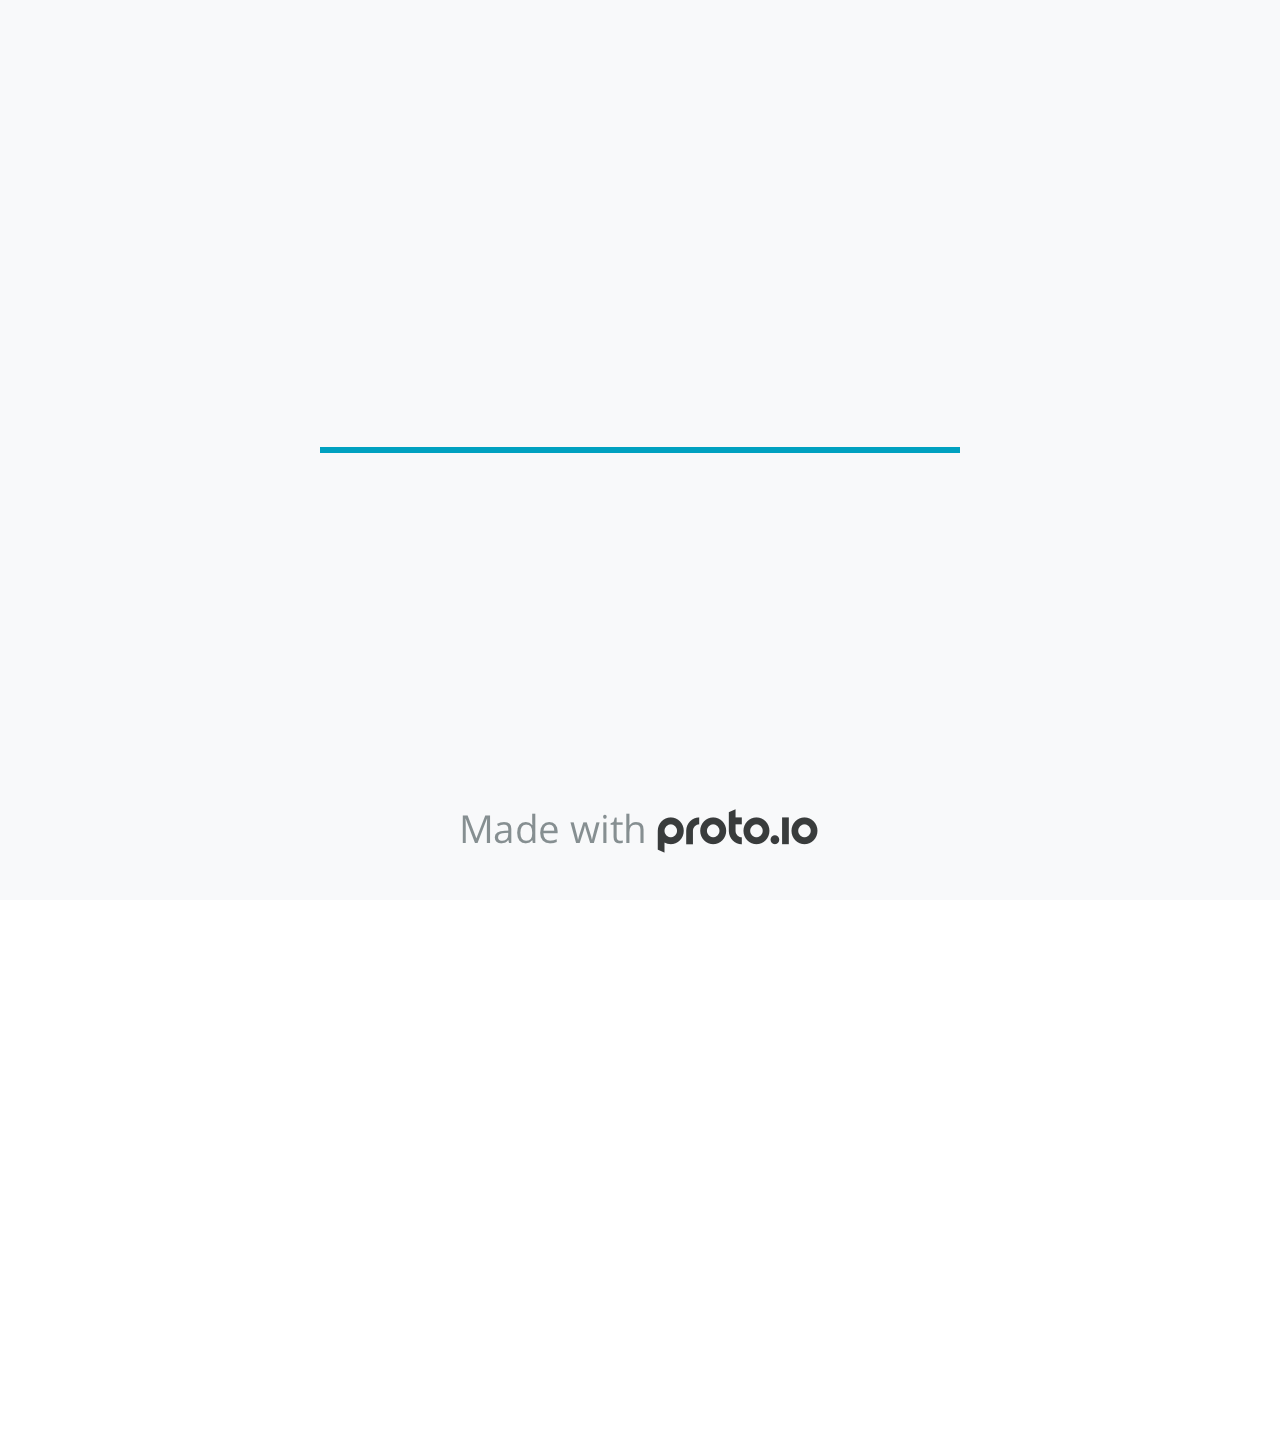
<file: mockup/Recipes by Ingredients-html/index.html>
<!DOCTYPE HTML>
	<head>

		<meta charset="utf-8">

		<title>Recipes by Ingredients - Proto.io</title>

		
			<meta name="HandheldFriendly" content="True">
			<meta name="MobileOptimized" content="1440"> 

			
			
			
			<meta name="viewport" content="minimum-scale=1.00, maximum-scale=1.00, initial-scale=1.00, user-scalable=no, shrink-to-fit=no" />

			

			<meta name="format-detection" content="telephone=no">


			
				<meta name="mobile-web-app-capable" content="yes">
				
				<link rel="icon" sizes="192x192" href="./assets/branding/android-icon-hires.png">
				<link rel="icon" sizes="128x128" href="android-icon.png">
			

			<link rel="shortcut icon" href="apple-touch-icon.png">

			

			<meta http-equiv="cleartype" content="on"> 


			
		    <script type="text/javascript" src="./scripts/plugins/jquery/jquery.js"></script>

			
				<link rel="stylesheet" href="./stylesheets/player-export.css" />
				<script type="text/javascript" src="./scripts/player-export.js"></script>
			

			
			<script type="text/javascript" src="./libraries/common/components.js"></script> 
			<link type="text/css" rel="Stylesheet" href="./libraries/common/components.4.00.css" /> 

			
					<script type="text/javascript" src="./libraries/material/components.js"></script> 
					<link type="text/css" rel="Stylesheet" href="./libraries/material/components.4.00.css" /> 
				
					<script type="text/javascript" src="./libraries/ios9/components.js"></script> 
					<link type="text/css" rel="Stylesheet" href="./libraries/ios9/components.4.00.css" /> 
				
				<script type="text/javascript" src="./data/data.js"></script> 
			

		<style>
			body { width: 1440px; height: 2712px; }
			.landscape, .landscape .prx-page { min-height: 1440px; }
			.portrait, .portrait .prx-page { min-height: 2712px; }
		</style>

		<script type="text/javascript">

			prx.ver = '6.6.13.0';
			prx.url.account = 'https://wellingtonalmeida.proto.io';
			prx.url.staticassets = 'https://gal.proto.io';
			prx.url.devices = 'https://dteyv52hbg2at.cloudfront.net/devices';
			prx.url.static = 'https://dteyv52hbg2at.cloudfront.net';
			prx.url.siteurl = 'proto.io';
			prx.url.crossmsg = 'https://wellingtonalmeida.proto.io';

			prx.nodejsassetsserver = {};
			prx.nodejsassetsserver.host = ".proto.io";
			prx.nodejsassetsserver.subdomainprefix = "https://at";
			prx.nodejsassetsserver.maxsubdomains = "20";

			prx.device_library = 'material';
			prx.devices[prx.device] = {
				name: prx.device
				,defaultOrientation: 'portrait'
				,portrait_applies: 1 //new
				,portrait: [1440,2712]
				,landscape_applies: 1 //new
				,landscape: [2712,1440]
				,allow_orientation_change: 1 //new
				,statusbar_skin: 'default' // new
				,statusbarheightportrait: 0
				,statusbarheightlandscape: 0
				,navigationbar_skin: 'default' //new
				,navigationbarheightportrait: 168
				,navigationbarheightlandscape: 168
				,normalportrait: [1440,2712]
				,normallandscape: [2712,1440]
				,device_s3bucket: '52d6e20d-4315-4153-bafc-a99276510c7d'
				,dpr: '4.00'
				,deviceType: "default"
				,showiPhoneXNotch: false
				,appleWatchRoundedCorners: false
				,scrollType: "default"
				,initialscale: 1.00
				,targetdensitydpi: "device-dpi"
			}

			prx.projectsettings.id = '011d682a-5455-4149-a013-d4129789ecaf';
			prx.projectsettings.s3b = 'wellingtonalmeida-917505-proto';
			prx.projectsettings.account = 'wellingtonalmeida';
			prx.projectsettings.statusbar = '0'; 
			prx.projectsettings.statusbarapplies = '0';
			prx.projectsettings.navigationbar = '0';
			prx.projectsettings.navigationbarapplies = '1';
			prx.projectsettings.initialpageid = -1;
			
			
			prx.projectsettings.flashactions = 1;
			prx.projectsettings.gatrackingcode = '';

			prx.export2html = '1' == true;
			prx.mobPlayer = 0;

			prx.user.country = 'US';

			prx.s3Links = []; 
			var sLinkedAssets = [];
			

			prx.csrf_token = '50C975C0CA183577209EC2A612ABA3C939B291F1C6C22A5983524F4E47A18067';

            

            
                            prx.assetsAccessToken = "eyJ0eXAiOiJKV1QiLCJhbGciOiJIUzI1NiJ9.eyJkIjp7InVpZCI6Ii0xIiwicHJvamVjdF9pZCI6IjAxMWQ2ODJhLTU0NTUtNDE0OS1hMDEzLWQ0MTI5Nzg5ZWNhZiJ9LCJ2IjowLCJleHAiOjE1NzE2MDA2NTQsImlhdCI6MTU3MTQyMDY1NH0.qxkTsgRzpPx3t_7-lSBbUAX9i9bBCcqVsqIm6p5To5E";

			prx.iniPlayer.iniPreLoad();

		</script>
	</head>

	

			<body class="player device-cursor-touch mobile-device-true " " id="mbd" >

				
				<div id="window-wrapper">
					<div id="dragarea"></div>
					<div id="statusbar"></div>
					<div id="underlay" style=""></div>

					<div class="prx-page" data-role="page" id="p-1" data-id="1"></div>
					
								<div class="prx-page" data-role="page" id="p-2" data-id="2"></div>
							
								<div class="prx-page" data-role="page" id="p-3" data-id="3"></div>
							
								<div class="prx-page" data-role="page" id="p-5" data-id="5"></div>
							
								<div class="prx-page" data-role="page" id="p-6" data-id="6"></div>
							
								<div class="prx-page" data-role="page" id="p-7" data-id="7"></div>
							
								<div class="prx-page" data-role="page" id="p-8" data-id="8"></div>
							
								<div class="prx-page" data-role="page" id="p-9" data-id="9"></div>
							
					<div id="navigationbar"></div>
					<div id="overlay"></div>
					<div id="trash"></div>
					<div id="quick-audios"></div>
				</div>

				 
			<div id="loader-wrapper">
				
				<div class="progress">
					<div class="progress-bar"></div>
				</div>
				<div id="poweredby"></div>
			</div>
			


			</body>
		

</html>
</file>
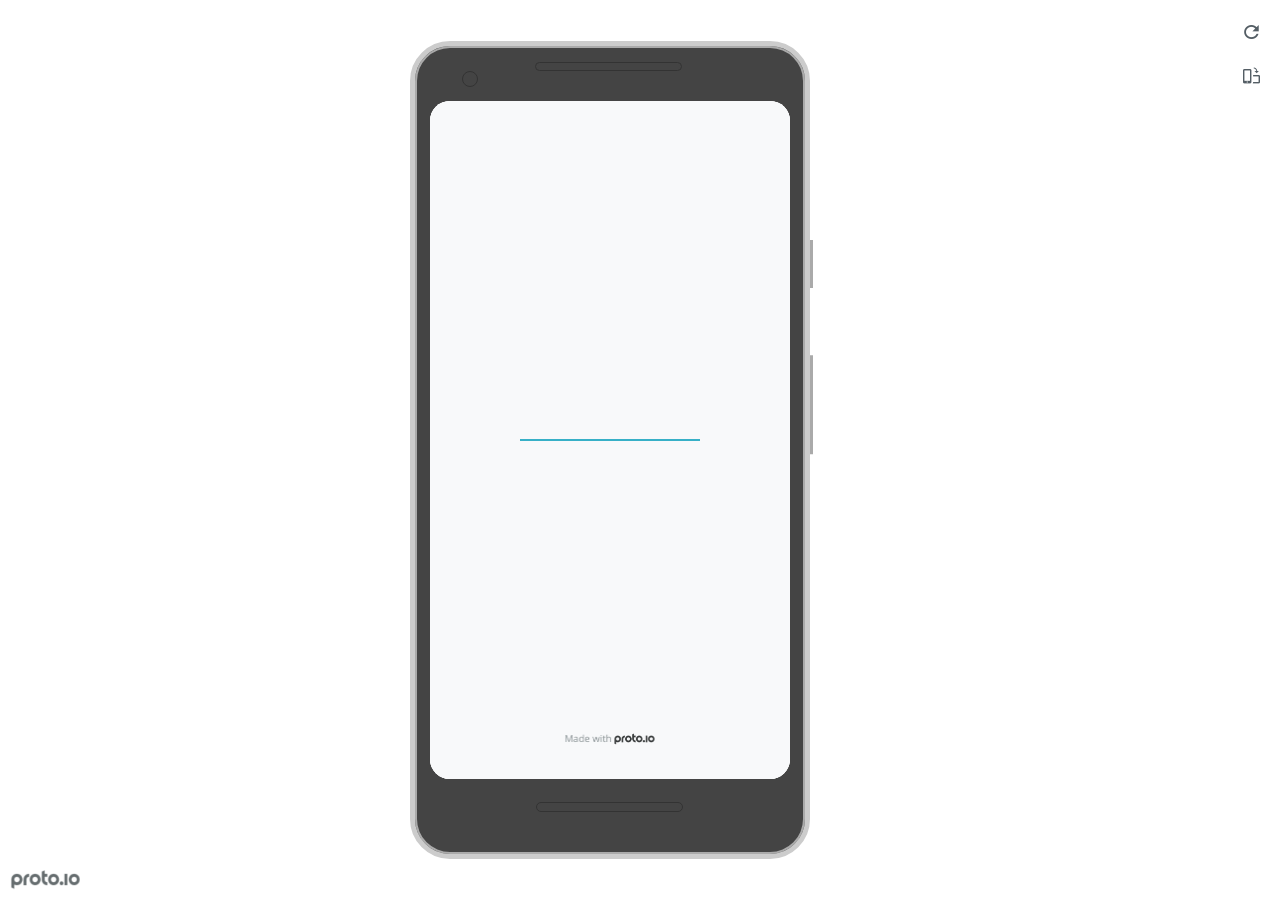
<file: mockup/Recipes by Ingredients-html/frame.html>
<!DOCTYPE HTML>
    <head>
    <meta charset="utf-8">

    <title>Recipes by Ingredients - Proto.io player</title>

    

			<link type="text/css" rel="stylesheet" href="./stylesheets/preview-export-min.css">
			<script type="text/javascript" src="./scripts/preview-export-min.js"></script>

		

    <script type="text/javascript">
        var prx = window.prx || {};
        prx.orientation = 'portrait';
        prx.orientations = {};
        prx.orientations.portrait = 1;
        prx.orientations.landscape = 1;
        prx.project = {};
        prx.project.id = '011d682a-5455-4149-a013-d4129789ecaf';
        prx.project.title = 'Recipes by Ingredients';
        prx.project.version = 0;
        prx.project.livepreview = 0;
        prx.project.account = "wellingtonalmeida";
        prx.activePage = {};
        prx.usercountry = "us";
        
            prx.user = false;
        
        prx.skin = 'android-phone-pixel2xl-4';
        prx.ver = '6.6.13.0';
        //prx.flashactions = 1;
		prx.flashactions = 1; //we are not using the DB value anymore

        prx.nodejsassetsserver = {};
        prx.nodejsassetsserver.host = ".proto.io";
        prx.nodejsassetsserver.subdomainprefix = "https://at";
        prx.nodejsassetsserver.maxsubdomains = "20";
        prx.account = "wellingtonalmeida";
        prx.browserShowScreenshots = 'true';
        prx.url.crossmsg = 'https://wellingtonalmeida.proto.io';
        prx.playerUrl = 'https://wellingtonalmeida.proto.io/player/';
        prx.spaces = false;
        prx.csrf_token = '38BDB86BF3D81361E37F8D4CBA0E83293E7C266CB01B14627321E73ACCA5BC03';

        
    </script>

    

</head>


<body style="background-color:#FFFFFF">

    

    <div class="page-sidebar">
        
        <div class="sidebar-action-buttons">

            
                <span class="header-action-button player-icon-reload embed-icon-reload" id="refresh-preview">
                    <span class="tooltip">Refresh preview</span>
                </span>
                
                    <span  class="header-action-button player-icon-rotate embed-icon-rotate" id="change-orientation">
                        <span class="tooltip">Change orientation</span>
                    </span>
                

        </div>

    </div>

    <div id="maincontent" class="portrait">

        <div id="shortcut-pressed-outer">
            <div id="shortcut-pressed"></div>
        </div>
        

			<div class="frame_generic">
				
				<div class="body_generic skin_android-phone-pixel2xl-4 skin-wrapper skin-os-android skin-device-phone skin-model-pixel2xl skin-size-4 skin-color-white skin-orientation-portrait skin-dimensions-1440-2712">

					<div class="buttons top"></div>
					<div class="detail-top"></div>
					<div class="web-search"></div>
					<div class="buttons left"></div>

					<div class="body_generic_inner">
						
						<iframe id="pio-playerframe" src="index.html" scrolling="NO" style="width: 1440px; height: 2712px;" webkitAllowFullScreen mozallowfullscreen allowFullScreen allowvr allow="autoplay"></iframe>
						
                                <script type="text/javascript">
                                    // remove parameter from address bar immediately if no changes
                                    let url = new URL(window.location.href);
                                    url.searchParams.delete('hc');
                                    window.history.replaceState({}, document.title, url.toString());
                                </script>
                            
					</div>

					<div class="buttons right"></div>
					<div class="detail-bottom"></div>
				</div>
				
			</div>
		
    </div>

    

    
            <div id="branding"></div>
        
</body>


<script type="text/javascript">
    
</script>
</html>
</file>
<file: mockup/Recipes by Ingredients-html/stylesheets/player-export.css>
/*!
 * 
 *                                                                       
 *                              ::;;;;                                   
 *    ::,,,,::    ::,,  ,,,,::::::11ii::,,::,,,,::      ::::,,::,,,,::   
 *  ,,111111ii,,::1111::111111ii::111111::111111ii,,    ii11,,ii111111,, 
 *  11ii::;;11;;ii11::iiii::;;11;;11ii::ii11::::11ii    ii11;;11;;::ii11 
 *  11;;  ::11ii11;;::11ii  ::11ii11ii,,iiii..  iiii    ii11;;11::  ;;11 
 *  1111;;ii11;;11;;,,ii11::ii11;;ii11;;;;11;;;;11;;;;;;ii11::11ii;;11ii 
 *  11111111;;::11;;  ::ii1111;;  ::ii11::ii1111ii::11ii;;11,,;;1111ii:: 
 *  11;;,,::  ,,::,,      ::,,        ::::  ::::    ,,,,::::    ::,,     
 *  ;;;;                                                                 
 *                                                                       
 *  Build: 10/14/2019, 2:51:32 PM
 */

/*!
 * Waves v0.5.5
 * http://fian.my.id/Waves 
 * 
 * Copyright 2014 Alfiana E. Sibuea and other contributors 
 * Released under the MIT license 
 * https://github.com/fians/Waves/blob/master/LICENSE 
 */.mask-inner{position:relative;background-size:100% 100%;background-repeat:no-repeat}.mask-inner .mask-inner{transform:none!important}.mask-border .mborder,.mask-filter{height:100%;width:100%}.mask-border .mborder{border:1px solid hsla(0,0%,100%,.8);position:absolute;pointer-events:none}.mask-border .area-border{border:1px solid #00a1c0;left:0;top:0;position:absolute;transform-origin:0 0;box-sizing:border-box}.mask-border .mask-radius{width:100%;height:100%;overflow:hidden;position:absolute}.mask-border .mask-radius .mask-radius-border{position:relative;width:100%;height:100%;border:1px solid hsla(0,0%,100%,.8)}.mask-border.hide-handles .prx-resizable-handle{opacity:0;pointer-events:none!important}.mask-border.hide-handles .area-border{border:1px dashed #b4bcbf}.mask-wrapper{overflow:hidden;height:100%;pointer-events:none}.mask-wrapper.borderPos-inside{box-sizing:border-box}.mask-wrapper.borderPos-outside{width:100%;height:100%}.mask-wrapper.borderPos-outside .mask-inner{box-sizing:content-box}.mask-edit-mode-handles{pointer-events:none}.mask-edit-mode-handles.hide-handles .prx-resizable-handle,.mask-edit-mode-handles.hide-handles .prx-rotate-handle{opacity:0;pointer-events:none!important}.mask-edit-mode-handles.hide-handles .xborder{border-color:#b4bcbf!important}abbr,address,article,aside,audio,b,blockquote,body,caption,cite,code,dd,del,dfn,div,dl,dt,em,fieldset,figure,footer,form,h1,h2,h3,h4,h5,h6,header,hgroup,html,i,iframe,img,ins,kbd,label,legend,li,mark,menu,nav,object,ol,p,pre,q,samp,section,small,span,strong,sub,sup,table,tbody,td,tfoot,th,thead,time,tr,ul,var,video{margin:0;padding:0;border:0;outline:0;font-size:100%;background:transparent}article,aside,details,figcaption,figure,footer,header,hgroup,nav,section{display:block}audio,canvas,video{display:inline-block;*display:inline;*zoom:1}[hidden],audio:not([controls]){display:none}html{font-size:100%;-webkit-text-size-adjust:100%;-ms-text-size-adjust:100%}body{margin:0;font-size:13px}body,button,input,select,textarea{font-family:sans-serif;color:#222}a{color:#00e}a:visited{color:#551a8b}a:hover{color:#06e}a:focus{outline:thin dotted}a:active,a:hover{outline:0}abbr[title]{border-bottom:1px dotted}b,strong{font-weight:700}blockquote{margin:1em 40px}dfn{font-style:italic}hr{display:block;height:1px;border:0;border-top:1px solid #ccc;margin:1em 0;padding:0}ins{background:#ff9;text-decoration:none}ins,mark{color:#000}mark{background:#ff0;font-style:italic;font-weight:700}code,kbd,pre,samp{font-family:monospace,serif;_font-family:courier new,monospace;font-size:1em}pre{white-space:pre;white-space:pre-wrap;word-wrap:break-word}q{quotes:none}q:after,q:before{content:"";content:none}small{font-size:85%}sub,sup{font-size:75%;line-height:0;position:relative;vertical-align:baseline}sup{top:-.5em}sub{bottom:-.25em}ol,ul{margin:1em 0;padding:0 0 0 40px}dd{margin:0 0 0 40px}nav ol,nav ul{list-style:none;list-style-image:none;margin:0;padding:0}img{border:0;-ms-interpolation-mode:bicubic}svg:not(:root){overflow:hidden}figure,form{margin:0}fieldset{margin:0}fieldset,legend{border:0;padding:0}legend{*margin-left:-7px}button,input,select,textarea{font-size:100%;margin:0;vertical-align:baseline;*vertical-align:middle}button,input{line-height:normal;*overflow:visible}table button,table input{*overflow:auto}[role=button],button,input[type=button],input[type=reset],input[type=submit]{-webkit-appearance:button}input[type=checkbox],input[type=radio]{box-sizing:border-box;padding:0}input[type=search]{-webkit-appearance:textfield;-moz-box-sizing:content-box;-webkit-box-sizing:content-box;box-sizing:content-box}input[type=search]::-webkit-search-decoration{-webkit-appearance:none}button::-moz-focus-inner{border:0;padding:0}textarea{overflow:auto;vertical-align:top;resize:vertical}input:invalid,textarea:invalid{background-color:#f0dddd}table{border-collapse:collapse;border-spacing:0}td{vertical-align:top}.nocallout{-webkit-touch-callout:none}textarea[contenteditable]{-webkit-appearance:none}.gifhidden{position:absolute;left:-100%}.ir{display:block;border:0;text-indent:-999em;overflow:hidden;background-color:transparent;background-repeat:no-repeat;text-align:left;direction:ltr}.ir br{display:none}.hidden{display:none!important;visibility:hidden}.visuallyhidden{border:0;clip:rect(0 0 0 0);height:1px;margin:-1px;overflow:hidden;padding:0;position:absolute;width:1px}.visuallyhidden.focusable:active,.visuallyhidden.focusable:focus{clip:auto;height:auto;margin:0;overflow:visible;position:static;width:auto}.invisible{visibility:hidden}.clearfix:after,.clearfix:before{content:"";display:table}.clearfix:after{clear:both}.clearfix{*zoom:1}@media print{*{background:transparent!important;color:#000!important;text-shadow:none!important;filter:none!important;-ms-filter:none!important}a,a:visited{text-decoration:underline}a[href]:after{content:" (" attr(href) ")"}abbr[title]:after{content:" (" attr(title) ")"}.ir a:after,a[href^="#"]:after,a[href^="javascript:"]:after{content:""}blockquote,pre{border:1px solid #999;page-break-inside:avoid}thead{display:table-header-group}img,tr{page-break-inside:avoid}img{max-width:100%!important}@page{margin:.5cm}h2,h3,p{orphans:3;widows:3}h2,h3{page-break-after:avoid}}#eval-iframe{display:none}body{-webkit-appearance:none;-webkit-box-flex:1;-webkit-touch-callout:none;-webkit-tap-highlight-color:rgba(0,0,0,0)}*{-webkit-user-select:none;-khtml-user-select:none;-moz-user-select:-moz-none;-o-user-select:none;user-select:none}input,textarea{-webkit-user-select:text;-khtml-user-select:text;-moz-user-select:text;-o-user-select:text;user-select:text}#dragarea{font-family:Helvetica,Arial,sans-serif;text-align:left}.text{height:95%;overflow:auto}.wrap{overflow:hidden}.pos,.spos{position:absolute}.action-highlight{position:absolute;top:0;left:0;height:100%;width:100%;background:rgba(255,255,0,.5);background:rgba(64,208,255,.3);opacity:0;pointer-events:none;-webkit-transition:opacity .2s ease-in;transition:opacity .2s ease-in;border:2px solid #40c8f4;padding:3px;box-sizing:border-box}.action-highlight-simple-visible,.action-highlight-visible{opacity:1}.action-highlight-simple-visible .actionicon,.action-highlight-visible .actionicon{pointer-events:auto}.actionicon{width:20px!important;height:20px!important;float:left!important;background:#40c8f4 url(/images/player/actions-sprite-1.png) no-repeat 0 0;-moz-background-origin:content-box!important;-webkit-background-origin:content-box!important;-o-background-origin:content-box!important;background-origin:content-box!important;border:0!important;margin:1px 0 0 1px;padding:0!important;border-radius:3px!important;display:block!important;-moz-box-sizing:content-box!important;-webkit-box-sizing:content-box!important;-o-box-sizing:content-box!important;box-sizing:content-box!important;opacity:1;-webkit-transition:opacity 0s ease-in .2s;transition:opacity 0s ease-in .2s}.action-highlight-simple-visible .actionicon{opacity:0;-webkit-transition:opacity 0s ease-in;transition:opacity 0s ease-in}.actionicon.action-click,.actionicon.action-delayedtap,.actionicon.action-tap{background-position:-30px -20px}.actionicon.action-forcetouch,.actionicon.action-press,.actionicon.action-pressup,.actionicon.action-taphold{background-position:-30px -40px}.actionicon.action-doubletap{background-position:-30px -398px}.actionicon.action-release,.actionicon.action-touch{background-position:-30px -419px}.actionicon.action-pan,.actionicon.action-panend,.actionicon.action-panstart,.actionicon.action-swipe{background-position:-30px 0}.actionicon.action-panleft,.actionicon.action-swipeleft{background-position:-30px -100px}.actionicon.action-panright,.actionicon.action-swiperight{background-position:-30px -120px}.actionicon.action-panup,.actionicon.action-swipeup{background-position:-30px -140px}.actionicon.action-pandown,.actionicon.action-swipedown{background-position:-30px -160px}.actionicon.action-pinch,.actionicon.action-pinchout{background-position:-30px -180px}.actionicon.action-pinchin{background-position:-30px -200px}.actionicon.action-containerpagechange,.actionicon.action-containerpageenter,.actionicon.action-containerscroll,.actionicon.action-containerscrollend,.actionicon.action-containerscrollto{background-position:-30px -360px}.actionicon.action-keydown{background-position:-30px -460px}.actionicon.action-mouseout,.actionicon.action-mouseover{background-position:-30px -340px}.actionicon.action-ondrag,.actionicon.action-ondragend,.actionicon.action-ondragstart,.actionicon.action-onthrowcomplete,.actionicon.action-onthrowupdate{background-position:-30px -60px}.actionicon.action-onrotate,.actionicon.action-onrotateend,.actionicon.action-onrotatestart,.actionicon.action-onrotatethrowcomplete,.actionicon.action-onrotatethrowupdate{background-position:-30px -476px}.actionicon.action-stateenter,.actionicon.action-stateleave,.actionicon.action-statetransitionend,.actionicon.action-statetransitionstart{background-position:-30px -440px}.actionicon.action-inputblur,.actionicon.action-inputfocus,.actionicon.action-inputkeyup{background-position:-30px -460px}.actionicon.action-change,.actionicon.action-checkboxchange,.actionicon.action-pickerchange,.actionicon.action-selectchange{background-position:-30px -496px}.actionicon.action-rangedrag,.actionicon.action-rangedragend,.actionicon.action-rangedragstart,.actionicon.action-sliderdrag,.actionicon.action-sliderdragend,.actionicon.action-sliderdragstart{background-position:-30px -80px}.actionicon.action-videoend,.actionicon.action-videopause,.actionicon.action-videoplay{background-position:-30px -561px}.actionicon.action-audioend,.actionicon.action-audiopause,.actionicon.action-audioplay{background-position:-30px -539px}.actionicon.action-vectoranimationend{background-position:-30px -516px}#appModeNote{background-color:#333;border-top:5px solid #000;bottom:0;color:#f0f0f0;display:none;font-family:helvetica;left:0;padding:10px 0;position:fixed;text-align:center;width:100%}#appModeNote em{display:block;font-size:20px;font-weight:700;line-height:26px}#appModeNote span{display:block;font-size:14px;line-height:20px}.hidden{display:none}.prx-page.loadedFrom{display:block}.prx-page.loadedTo{z-index:999999}.prx-page.loadedTo-1{z-index:10000000}.prx-page.loadedTo-2{z-index:10000001}.prx-page.loadedTo-3{z-index:10000002}.prx-page.loadedTo-4{z-index:10000003}.prx-page.loadedTo-5{z-index:10000004}.prx-page.loadedTo-6{z-index:10000005}.prx-page.loadedTo-7{z-index:10000006}.prx-page.loadedTo-8{z-index:10000007}.prx-page.loadedTo-9{z-index:10000008}.prx-page.loadedTo-10{z-index:10000009}.prx-page.loadedTo-11{z-index:10000010}.prx-page.loadedTo-12{z-index:10000011}.prx-page.loadedTo-13{z-index:10000012}.prx-page.loadedTo-14{z-index:10000013}.prx-page.loadedTo-15{z-index:10000014}.prx-page.loadedTo-16{z-index:10000015}.prx-page.loadedTo-17{z-index:10000016}.prx-page.loadedTo-18{z-index:10000017}.prx-page.loadedTo-19{z-index:10000018}.prx-page.loadedTo-20{z-index:10000019}.prx-page.loadedTo-21{z-index:10000020}.prx-page.loadedTo-22{z-index:10000021}.prx-page.loadedTo-23{z-index:10000022}.prx-page.loadedTo-24{z-index:10000023}.prx-page.loadedTo-25{z-index:10000024}.prx-page.loadedTo-26{z-index:10000025}.prx-page.loadedTo-27{z-index:10000026}.prx-page.loadedTo-28{z-index:10000027}.prx-page.loadedTo-29{z-index:10000028}.prx-page.loadedTo-30{z-index:10000029}#navigationbar,#statusbar{background:transparent 0 0;display:block;width:100%;border:0;top:0;position:fixed;z-index:1}#loader-wrapper{background:#f8f9fa;height:100%;left:0;position:fixed;top:0;width:100%;z-index:99999;font-size:11px}#loader-wrapper .progress{position:absolute;top:50%;left:50%;transform:translate(-50%,-50%);-ms-transform:translate(-50%,-50%);-webkit-transform:translate(-50%,-50%);width:50%;height:4px;background-color:#ddd}#loader-wrapper .progress-bar{position:relative;width:0;height:4px;-webkit-transition:.4s linear;-moz-transition:.4s linear;-o-transition:.4s linear;transition:.4s linear;-webkit-transition-property:width,background-color;-moz-transition-property:width,background-color;-o-transition-property:width,background-color;transition-property:width,background-color}#loader-wrapper .progress-bar:before,.progress-bar:after{content:"";position:absolute;top:0;left:0;right:0}#loader-wrapper .progress-bar:before{bottom:0;background-color:#ddd}#loader-wrapper .progress-bar:after{z-index:2;bottom:0;background:#00a1c0}#loader-wrapper #app-icon{position:absolute;top:50%;left:50%;transform:translate(-50%,-150%);-ms-transform:translate(-50%,-150%);-webkit-transform:translate(-50%,-150%);width:114px;height:114px}#loader-wrapper #poweredby{position:absolute;bottom:5%;left:50%;transform:translate(-50%);-ms-transform:translate(-50%);-webkit-transform:translate(-50%);width:100%;height:16px;background-image:url(/images/player/madewithproto.png);background-repeat:no-repeat;background-position:50%;z-index:99999}body{-moz-transition:opacity .3s linear;-o-transition:opacity .3s linear;-webkit-transition:opacity .3s linear;transition:opacity .3s linear}.reloading{background:#fff!important;opacity:0}@media (min-width:481px) and (max-width:1079px){#loader-wrapper #poweredby{background-image:url(/images/player/madewithproto@2x.png);height:32px}#loader-wrapper .progress,#loader-wrapper .progress-bar{height:4px}}@media (min-width:1080px){#loader-wrapper #poweredby{background-image:url(/images/player/madewithproto@3x.png);height:48px}#loader-wrapper .progress,#loader-wrapper .progress-bar{height:6px}}@media (width:1280px) and (height:768px){#loader-wrapper #poweredby{background-image:url(/images/player/madewithproto.png);height:32px}#loader-wrapper .progress,#loader-wrapper .progress-bar{height:2px}}.pointer-events-none{pointer-events:none!important}body .prx-page{-webkit-trans1form:translate3d(0,0,0)}.prx-page .type-symbol .box{-w1ebkit-transform:translateZ(0)}html{background:transparent}body{background:#fff;overflow:hidden}body.mobile-device-true *{-webkit-text-size-adjust:100%}body.mobile-device-false *{-webkit-text-size-adjust:initial}#window-wrapper{width:100%;height:100%;overflow:hidden;position:relative}#dragarea{background:transparent;display:none}#overlay,#quick-audios,#trash,#underlay{position:absolute;top:0;left:0}#quick-audios,#trash{display:none}.visible{display:block!important}.iScrollHorizontalScrollbar,.iScrollVerticalScrollbar{z-index:auto!important}.overlay{position:fixed;left:0;right:0;bottom:0;top:0}.ui-mobile-viewport-transitioning,.ui-mobile-viewport-transitioning .prx-page{o1verflow:visible!important}.box[style*="z-index:0;"],.box[style*="z-index: 0;"]{z-index:auto!important}.box[data-mpoverlay="1"]{pos1ition:fixed}#temp-for-external-link{display:none}#dragarea,html{background:transparent!important}.hide{display:none!important}*{outline:none}.ghost-component,.ghost-component *,.ghost-component .box *{pointer-events:none!important}#statusbar{position:fixed!important}.prx-page{position:absolute;display:none}.prx-page.prx-page-active,.prx-page[class*=prx-page-transitioning-]{display:block}.prx-page[class*=prx-page-transitioning-]{overflow:hidden}.prx-page.prx-page-transitioning-overlay-in-source,.prx-page.prx-page-transitioning-overlay-out-target{overflow:visible}.prx-page.prx-page-below{z-index:10}.prx-page.prx-page-above{z-index:20}#overlay{z-index:30}.prx-page.prx-page-transition-flip,.prx-page.prx-page-transition-turn{-webkit-backface-visibility:hidden;-moz-backface-visibility:hidden;backface-visibility:hidden}.prx-page.prx-page-transition-turn{-webkit-transform:translateZ(0);-moz-transform:translateZ(0);-webkit-transform-origin:0 center;-moz-transform-origin:0 center;transform-origin:0 center;transform:translateZ(0)}.prx-page.prx-page-transition-flow:not(.prx-page-transition-flow-overlay),.prx-page.prx-page-transition-overlay-top{box-shadow:0 0 20px rgba(0,0,0,.4)}.prx-page-above.prx-page-transition-notificationInWatchOS{transition:background-color .45s ease-out}.prx-page-above.prx-page-transition-notificationInWatchOS.prx-page-transition-notificationInWatchOS-notification-in{background-color:transparent!important;transition:background-color 0s ease-out}.device-cursor-touch,.device-cursor-touch *{cursor:url(/images/player/touch-cursor-64.png) 32 32,default}.device-cursor-web,.device-cursor-web *{cursor:default}.device-cursor-web .delayedtap,.device-cursor-web .delayedtap *,.device-cursor-web .interaction-click,.device-cursor-web .interaction-click *,.device-cursor-web .interaction-tap,.device-cursor-web .interaction-tap *,.device-cursor-web .release,.device-cursor-web .release *,.device-cursor-web .touch,.device-cursor-web .touch *{cursor:pointer;cursor:hand}.device-cursor-web [data-component-type=text]{cursor:default}.device-cursor-web .move,.device-cursor-web .move *{cursor:move}.device-cursor-web input,.device-cursor-web textarea{cursor:text}.do-chrome-fix #window-wrapper{-webkit-perspective:1}.do-chrome-fix .pos{-webkit-backface-visibility:hidden;-webkit-transform:translateZ(0)}.do-chrome-fix *{-w1ebkit-transform:translateZ(0) scale(1) scaleX(1) skew(0deg,0deg) skewX(0deg) skewY(0deg) rotateX(0deg) rotateY(0deg) rotate(0deg)}.do-chrome-fix.dont-do-chrome-fix #window-wrapper{-webkit-perspective:none}.do-chrome-fix.dont-do-chrome-fix .pos{-webkit-backface-visibility:visible;-webkit-transform:none}.prx-page-transitioning:not(.prx-page-transitioning-overlay-in-source):not(.loadedFrom) [data-mpoverlay="1"]{display:none}#fps{position:fixed;z-index:9999;font-size:18px;top:20px;left:20px;background:rgba(0,0,0,.8);border-radius:6px;color:#fff;padding:3px 10px}#fps,.cbutton{pointer-events:none}.cbutton{position:absolute;display:inline-block;padding:0;border:none;background:none;color:#286aab;font-size:1.4em;overflow:visible;-webkit-transition:color .7s;transition:color .7s;-webkit-tap-highlight-color:rgba(0,0,0,0)}.cbutton.cbutton--click,.cbutton:focus{outline:none;color:#3c8ddc}.cbutton:after{position:absolute;width:100%;height:100%;border-radius:50%;content:"";opacity:0;pointer-events:none}.cbutton--effect-jelena:after{border:3px solid hsla(0,0%,82.7%,.7)}.cbutton--effect-jelena.cbutton--click:after{-webkit-animation:anim-effect-jelena .3s ease-out forwards;animation:anim-effect-jelena .3s ease-out forwards}@-webkit-keyframes anim-effect-jelena{0%{opacity:1;-webkit-transform:scale3d(.6,.6,1);transform:scale3d(.6,.6,1)}to{opacity:0;-webkit-transform:scale3d(1.2,1.2,1);transform:scale3d(1.2,1.2,1)}}@keyframes anim-effect-jelena{0%{opacity:1;-webkit-transform:scale3d(.5,.5,1);transform:scale3d(.5,.5,1)}to{opacity:0;-webkit-transform:scale3d(1.2,1.2,1);transform:scale3d(1.2,1.2,1)}}.cbutton--effect-sanja:after{background:hsla(0,0%,75.3%,.3)}.cbutton--effect-sanja.cbutton--click:after{-webkit-animation:anim-effect-sanja 1s ease-out forwards;animation:anim-effect-sanja 1s ease-out forwards}@-webkit-keyframes anim-effect-sanja{0%{opacity:1;-webkit-transform:scale3d(.5,.5,1);transform:scale3d(.5,.5,1)}25%{opacity:1;-webkit-transform:scaleX(1);transform:scaleX(1)}to{opacity:0;-webkit-transform:scaleX(1);transform:scaleX(1)}}@keyframes anim-effect-sanja{0%{opacity:1;-webkit-transform:scale3d(.5,.5,1);transform:scale3d(.5,.5,1)}25%{opacity:1;-webkit-transform:scaleX(1);transform:scaleX(1)}to{opacity:0;-webkit-transform:scaleX(1);transform:scaleX(1)}}#log{position:fixed;z-index:9999;font-size:24px;top:20px;right:20px;pointer-events:none}.watchOSscrollbars .iScrollVerticalScrollbar{position:fixed!important;width:12px!important;background-color:hsla(0,0%,100%,.3)!important;border-radius:8px!important;z-index:99999!important}.watchOSscrollbars .iScrollIndicator{background:#fff!important;border-radius:8px!important;left:2px!important;width:8px!important}.applewatch-rounded-corners{-webkit-clip-path:inset(0 0 0 0 round 63px);clip-path:inset(0 0 0 0 round 63px)}.group-action-prediv{position:absolute}.player .type-symbol.type-symbol-transparent .group-action-prediv{pointer-events:auto}.initialise-hidden-container{display:block!important;visibility:hidden!important}.a-enter-vr{height:0!important}.fullscreen-vr .prx-page{transform:none!important;position:fixed!important}

/*!
 * Waves v0.5.5
 * http://fian.my.id/Waves 
 * 
 * Copyright 2014 Alfiana E. Sibuea and other contributors 
 * Released under the MIT license 
 * https://github.com/fians/Waves/blob/master/LICENSE 
 */.waves-effect{position:relative;overflow:hidden}.waves-effect.box{position:absolute}.waves-effect .waves-ripple{position:absolute;border-radius:50%;width:100px;height:100px;margin-top:-50px;margin-left:-50px;opacity:0;background-color:rgba(0,0,0,.2);pointer-events:none}.waves-effect.waves-light .waves-ripple{background-color:hsla(0,0%,100%,.4)}.waves-button,.waves-circle{-webkit-mask-image:-webkit-radial-gradient(circle,#fff 100%,#000 0)}.waves-button,.waves-button-input,.waves-button:hover,.waves-button:link,.waves-button:visited{white-space:nowrap;vertical-align:middle;cursor:pointer;border:none;outline:none;color:inherit;background-color:transparent;font-size:14px;text-align:center;text-decoration:none;z-index:1}.waves-button{padding:10px 15px;border-radius:2px}.waves-button-input{margin:0;padding:10px 15px}.waves-input-wrapper{border-radius:2px;vertical-align:bottom}.waves-input-wrapper.waves-button{padding:0}.waves-input-wrapper .waves-button-input{position:relative;top:0;left:0;z-index:1}.waves-block{display:block}a.waves-effect .waves-ripple{z-index:-1}#loader-wrapper #poweredby{background-image:url(../images/player/madewithproto.png)!important}@media (min-width:481px) and (max-width:1079px){#loader-wrapper #poweredby{background-image:url(../images/player/madewithproto@2x.png)!important}}@media (min-width:1080px){#loader-wrapper #poweredby{background-image:url(../images/player/madewithproto@3x.png)!important}}@media (width:1280px) and (height:768px){#loader-wrapper #poweredby{background-image:url(../images/player/madewithproto.png)!important}}.actionicon{background-image:url(../images/player/actions-sprite-1.png)}.device-cursor-touch,.device-cursor-touch *{cursor:url(../images/player/touch-cursor-64.png) 32 32,default!important}
</file>
<file: mockup/Recipes by Ingredients-html/libraries/common/components.4.00.css>
.type-shapes .shape-wrapper{width:100%;height:100%;-moz-box-sizing:border-box;-webkit-box-sizing:border-box;box-sizing:border-box;background-clip:content-box}.type-shapes .shapes-text-container{position:absolute;top:0;left:0;right:0;display:table;width:100%;height:100%;text-align:center}.type-shapes .shapes-text-container>span{display:table-cell;vertical-align:middle}.type-shapes svg{overflow:visible}.player .type-symbol{overflow:hidden}.player .type-symbol.symbol-scroll{-webkit-perspective:1000}.player .type-symbol.type-symbol-transparent{pointer-events:none !important}.player .type-symbol.type-symbol-transparent .box{pointer-events:auto}.type-symbol.fullscreen{transform:none !important;width:100vw !important;height:100vh !important}.type-symbol>.type-symbol-hover-message,.type-symbol.ui-draggable-dragging:hover>.type-symbol-hover-message,.type-symbol.prx-resizable-resizing:hover>.type-symbol-hover-message{display:none;position:absolute;color:#fff;font-family:Helvetica, Arial, sans-serif !important;background:rgba(0,0,0,0.7);top:50%;left:50%;text-align:center;position:absolute;pointer-events:none;width:70px;height:30px;line-height:15px;font-size:10px !important;border-radius:3px;margin:-20px 0 0 -40px;padding:5px}.type-symbol:hover>.type-symbol-hover-message{display:block}.type-vrsymbol.fullscreen{transform:none !important;width:100vw !important;height:100vh !important}.type-vrsymbol.fullscreen canvas{width:100vw !important;height:100vh !important}.type-vrsymbol>.type-vrsymbol-hover-message,.type-vrsymbol.ui-draggable-dragging:hover>.type-vrsymbol-hover-message,.type-vrsymbol.prx-resizable-resizing:hover>.type-vrsymbol-hover-message{display:none;position:absolute;color:#fff;font-family:Helvetica, Arial, sans-serif !important;background:rgba(0,0,0,0.7);top:50%;left:50%;text-align:center;position:absolute;pointer-events:none;width:70px;height:30px;line-height:15px;font-size:10px !important;border-radius:3px;margin:-20px 0 0 -40px;padding:5px}.type-vrsymbol:hover>.type-vrsymbol-hover-message{display:block}.type-text.v2-text .text-contents{o1verflow:hidden;width:100%;height:100%}.type-text.v2-text.box [data-editableProperty]{word-wrap:break-word !important}.type-text .autoresize{white-space:nowrap}.player .type-text .autoResize-true{white-space:nowrap}.type-richtext p{margin:0;line-height:normal}.type-rectangle .inner-rec{width:100%;height:100%;-moz-box-sizing:border-box;-webkit-box-sizing:border-box;box-sizing:border-box;background-clip:content-box}.type-rectangle .shapes-text-container{display:table;width:100%;height:100%;text-align:center}.type-rectangle .shapes-text-container>span{display:table-cell;vertical-align:middle}.type-horizontalline .inner{width:100%;height:0}.type-verticalline .inner{width:0;height:100%}.type-actionarea .inner-rec{width:100%;height:100%}.type-actionarea .inner-rec div{width:100%;height:100%;background:#40C8F4;opacity:0.4;-moz-box-sizing:border-box;-webkit-box-sizing:border-box;box-sizing:border-box}.type-actionarea .inner-rec div:before{content:" ";display:block;position:absolute;top:50%;left:50%;width:24px;height:24px;margin:-12px 0 0 -12px}.player .type-actionarea .inner-rec div{background:transparent}.player .type-actionarea .inner-rec div:before{background-image:none}.type-image,.type-image .type-image-wrapper{background:0 0 repeat;background-size:100% 100%;width:100%;height:100%;background-clip:content-box}.type-image .type-image-wrapper.type-image-svg{background:center center no-repeat;background-size:contain}.type-image .type-image-wrapper img{display:none}.player .type-image .type-image-wrapper.gif img{display:block !important;width:1px;height:1px;opacity:0.1}.type-image.type-image-repeater,.type-image.type-image-repeater .type-image-wrapper{background-size:auto}.type-image .image-inner{width:100%;height:100%}.type-image .image-inner.borderPos-inside .type-image-wrapper{box-sizing:border-box;background-origin:border-box}.type-image .image-inner.borderPos-outside{display:-webkit-box;display:-moz-box;display:-ms-flexbox;display:-webkit-flex;display:flex;-moz-flex-flow:row;-ms-flex-flow:row;-webkit-flex-flow:row;flex-flow:row;-moz-box-orient:horizontal;-ms-box-orient:horizontal;-webkit-box-orient:horizontal;box-orient:horizontal;-ms-align-items:center;-webkit-align-items:center;align-items:center;-ms-box-align:center;-webkit-box-align:center;box-align:center;-ms-flex-align:center;-webkit-flex-align:center;flex-align:center;-ms-justify-content:center;-webkit-justify-content:center;justify-content:center;-ms-box-pack:center;-webkit-box-pack:center;box-pack:center;-ms-flex-pack:center;-webkit-flex-pack:center;flex-pack:center}.type-image .image-inner.borderPos-outside .type-image-wrapper{-ms-flex-shrink:0;-webkit-flex-shrink:0;flex-shrink:0;box-sizing:content-box}.type-image>.type-image-hover-message,.type-image.ui-draggable-dragging:hover>.type-image-hover-message,.type-image.prx-resizable-resizing:hover>.type-image-hover-message{display:none;position:absolute;color:#fff;font-family:Helvetica, Arial, sans-serif !important;background:rgba(0,0,0,0.7);top:50%;left:50%;text-align:center;position:absolute;pointer-events:none;width:70px;height:30px;line-height:15px;font-size:10px !important;border-radius:3px;margin:-20px 0 0 -40px;padding:5px}.type-image:hover>.type-image-hover-message{display:block}.type-placeholder .bg{position:absolute;width:100%;height:100%;-moz-box-sizing:border-box;-webkit-box-sizing:border-box;box-sizing:border-box}.type-placeholder .diagonal{border:0px solid transparent;position:absolute;-moz-box-sizing:border-box;-webkit-box-sizing:border-box;box-sizing:border-box}.type-placeholder .diagonal1{-moz-transform-origin:0 0;-webkit-transform-origin:0 0;-o-transform-origin:0 0;transform-origin:0 0}.type-placeholder .diagonal2{-moz-transform-origin:right top;-webkit-transform-origin:right top;-o-transform-origin:right top;transform-origin:right top}.type-placeholder .contents{width:100%;height:100%;display:-webkit-box;display:-moz-box;display:-ms-flexbox;display:-webkit-flex;display:flex;-ms-justify-content:center;-webkit-justify-content:center;justify-content:center;-ms-box-pack:center;-webkit-box-pack:center;box-pack:center;-ms-flex-pack:center;-webkit-flex-pack:center;flex-pack:center;-ms-align-items:center;-webkit-align-items:center;align-items:center;-ms-box-align:center;-webkit-box-align:center;box-align:center;-ms-flex-align:center;-webkit-flex-align:center;flex-align:center}.type-placeholder .contents>span{display:inline-block}.type-placeholder .contents span[data-editableproperty]:empty{padding:0}.type-webview .webview-scroll-wrapper{width:100%;height:100%;-webkit-overflow-scrolling:touch;overflow:auto}.type-webview iframe{width:100%;height:100%;border:none}.type-html iframe{width:100%;height:100%;overflow:hidden;border:none}.type-animationtarget{position:relative}.type-animationtarget.type-animatiotarget-fixed-positioning{position:absolute}.type-animationtarget .animationtarget-circle{-moz-box-sizing:border-box;-webkit-box-sizing:border-box;box-sizing:border-box;width:0;height:0;position:absolute;top:0;left:0;border-radius:50%;display:none}.type-animationtarget .animationtarget-vertical{position:absolute;top:0}.type-animationtarget .animationtarget-horizontal{position:absolute;top:0%;left:0}.player .type-animationtarget{opacity:0 !important;pointer-events:none !important}.type-bannerad .bannerad-outer{display:table;height:100%;width:100%}.type-bannerad .bannerad-inner{display:table-cell;position:relative;text-align:center;vertical-align:middle;width:100%;background-size:100% 100%}.type-tooltip .tooltip-content-wrapper{width:100%;height:100%;position:relative}.type-tooltip .tooltip-content-wrapper .tooltip-outer{position:absolute;overflow:hidden}.type-tooltip .tooltip-content-wrapper .tooltip{position:absolute;-moz-transform:rotate(45deg);-webkit-transform:rotate(45deg);transform:rotate(45deg);filter:progid:DXImageTransform.Microsoft.Matrix(sizingMethod='auto expand', M11=0.7071067811865476, M12=-0.7071067811865475, M21=0.7071067811865475, M22=0.7071067811865476);-ms-filter:"progid:DXImageTransform.Microsoft.Matrix(SizingMethod='auto expand', M11=0.7071067811865476, M12=-0.7071067811865475, M21=0.7071067811865475, M22=0.7071067811865476)";-moz-box-sizing:border-box;-webkit-box-sizing:border-box;box-sizing:border-box}.type-tooltip .tooltip-content-wrapper .tooltip-content-outer{position:absolute;width:100%;height:100%;-moz-box-sizing:border-box;-webkit-box-sizing:border-box;box-sizing:border-box}.type-tooltip .tooltip-content-wrapper .tooltip-content{width:100%;height:100%;overflow:hidden;padding:10px;-moz-box-sizing:border-box;-webkit-box-sizing:border-box;box-sizing:border-box}.type-tooltip.verticalAlignCenter .tooltip-content{display:-webkit-box;display:-moz-box;display:-ms-flexbox;display:-webkit-flex;display:flex;-ms-box-align:center;-webkit-box-align:center;box-align:center;-ms-flex-align:center;-webkit-flex-align:center;flex-align:center;-ms-align-items:center;-webkit-align-items:center;align-items:center}.type-tooltip.verticalAlignCenter .tooltip-content .tooltip-text{width:100%}.type-vectoranimation .type-vectoranimation-wrapper{width:100%;height:100%}.type-vectoranimation .bodymovin,.type-vectoranimation .bodymovin-player{width:100%;height:100%}.type-vectoranimation .vector-inner{width:100%;height:100%}.type-vectoranimation .vector-inner.borderPos-inside .type-vectoranimation-wrapper{box-sizing:border-box;background-origin:border-box;overflow:hidden}.type-vectoranimation .vector-inner.borderPos-outside{display:-webkit-box;display:-moz-box;display:-ms-flexbox;display:-webkit-flex;display:flex;-moz-flex-flow:row;-ms-flex-flow:row;-webkit-flex-flow:row;flex-flow:row;-moz-box-orient:horizontal;-ms-box-orient:horizontal;-webkit-box-orient:horizontal;box-orient:horizontal;-ms-align-items:center;-webkit-align-items:center;align-items:center;-ms-box-align:center;-webkit-box-align:center;box-align:center;-ms-flex-align:center;-webkit-flex-align:center;flex-align:center;-ms-justify-content:center;-webkit-justify-content:center;justify-content:center;-ms-box-pack:center;-webkit-box-pack:center;box-pack:center;-ms-flex-pack:center;-webkit-flex-pack:center;flex-pack:center}.type-vectoranimation .vector-inner.borderPos-outside .type-vectoranimation-wrapper{-ms-flex-shrink:0;-webkit-flex-shrink:0;flex-shrink:0;box-sizing:content-box}.type-vectoranimation>.type-vectoranimation-hover-message,.type-vectoranimation.ui-draggable-dragging:hover>.type-vectoranimation-hover-message,.type-vectoranimation.prx-resizable-resizing:hover>.type-vectoranimation-hover-message{display:none;position:absolute;color:#fff;font-family:Helvetica, Arial, sans-serif !important;background:rgba(0,0,0,0.7);top:50%;left:50%;text-align:center;position:absolute;pointer-events:none;width:70px;height:30px;line-height:15px;font-size:10px !important;border-radius:3px;margin:-20px 0 0 -40px;padding:5px}.type-vectoranimation:hover>.type-vectoranimation-hover-message{display:block}.type-basic-tabbar ul{margin:0;padding:0;list-style:none;height:100%}.type-basic-tabbar ul li{margin:0;padding:0;float:left;text-align:center;height:100%;position:relative}.type-basic-tabbar ul li:first-child{border-left:0 none !important}.type-basic-tabbar ul li input{display:none}.type-basic-tabbar ul li label{width:100%;height:100%;display:block}.type-basic-tabbar ul li label .icon-wrapper{width:100%;height:100%;display:block}.type-basic-tabbar ul li label .icon{height:100%;background-position:center center;background-repeat:no-repeat;background-size:auto 60%;-webkit-mask-size:auto 60%;-webkit-mask-repeat:no-repeat;-webkit-mask-position:center center}.type-basic-tabbar.type-basic-tabbar-icon-top ul li label .icon{height:75%}.type-basic-tabbar.type-basic-tabbar-icon-top ul li label .caption{display:inline-block;width:100%;height:25%;float:left}.type-generic-onoffswitch input[type=checkbox]{display:none}.type-generic-onoffswitch label{display:block;overflow:hidden}.type-generic-onoffswitch .onoffswitch-inner{width:200%;margin-left:-100%;-moz-transition:margin 0.3s ease-in 0s;-webkit-transition:margin 0.3s ease-in 0s;-ms-transition:margin 0.3s ease-in 0s;-o-transition:margin 0.3s ease-in 0s;transition:margin 0.3s ease-in 0s}.type-generic-onoffswitch input:checked+label .onoffswitch-inner{margin-left:0}.type-generic-onoffswitch .onoffswitch-inner div{float:left;width:50%;color:white;font-family:Trebuchet, Arial, sans-serif;font-weight:bold;-moz-box-sizing:border-box;-webkit-box-sizing:border-box;-ms-box-sizing:border-box;-o-box-sizing:border-box;box-sizing:border-box}.type-generic-onoffswitch .onoffswitch-inner .active{background-color:#2FCCFF;color:#FFFFFF}.type-generic-onoffswitch .onoffswitch-inner .inactive{background-color:#EEEEEE;color:#999999;text-align:right}.type-generic-onoffswitch .onoffswitch-switch{background:#FFFFFF;position:absolute;top:0;bottom:0;-moz-transition:right 0.3s ease-in 0s;-webkit-transition:right 0.3s ease-in 0s;-ms-transition:right 0.3s ease-in 0s;-o-transition:right 0.3s ease-in 0s;transition:right 0.3s ease-in 0s}.type-generic-onoffswitch input:checked+label .onoffswitch-switch{right:0px !important}.type-datetime #background{box-sizing:border-box;margin:0;padding:0;height:100%;overflow:hidden;display:-webkit-box;display:-moz-box;display:-ms-flexbox;display:-webkit-flex;display:flex;-ms-justify-content:center;-webkit-justify-content:center;justify-content:center;-ms-box-pack:center;-webkit-box-pack:center;box-pack:center;-ms-flex-pack:center;-webkit-flex-pack:center;flex-pack:center;-ms-align-items:center;-webkit-align-items:center;align-items:center;-ms-box-align:center;-webkit-box-align:center;box-align:center;-ms-flex-align:center;-webkit-flex-align:center;flex-align:center}.type-datetime #datetime{width:100%}.type-basic-button .basic-button-inner{height:100%;width:100%;-moz-box-sizing:border-box;box-sizing:border-box;display:-webkit-box;display:-moz-box;display:-ms-flexbox;display:-webkit-flex;display:flex;-ms-box-pack:center;-webkit-box-pack:center;box-pack:center;-ms-flex-pack:center;-webkit-flex-pack:center;flex-pack:center;-ms-align-items:center;-webkit-align-items:center;align-items:center;-ms-box-align:center;-webkit-box-align:center;box-align:center;-ms-flex-align:center;-webkit-flex-align:center;flex-align:center;-moz-flex-flow:row;-ms-flex-flow:row;-webkit-flex-flow:row;flex-flow:row;-moz-box-orient:horizontal;-ms-box-orient:horizontal;-webkit-box-orient:horizontal;box-orient:horizontal;-ms-align-items:center;-webkit-align-items:center;align-items:center;-ms-box-align:center;-webkit-box-align:center;box-align:center;-ms-flex-align:center;-webkit-flex-align:center;flex-align:center}.type-basic-button .basic-button-icon{height:50%}.type-basic-button .basic-button-icon img{height:50%;vertical-align:middle}.type-basic-slider .slider-bar{position:absolute;top:50%;width:100%}.type-basic-slider .slider-bar-filled{height:100%}.type-basic-slider .slider-button{display:block;position:absolute;top:0;bottom:0}#iphoneX-notch-player{display:none}#iphoneX-notch,#iphoneX-notch-player{background:#000000;position:absolute;z-index:9999999;pointer-events:none}#iphoneX-notch:before,#iphoneX-notch:after,#iphoneX-notch-player:before,#iphoneX-notch-player:after{content:'';display:block;background-color:#191919;position:absolute}#iphoneX-notch:after,#iphoneX-notch-player:after{border-radius:50%}#iphoneX-notch.portrait,#iphoneX-notch.portrait-p,#iphoneX-notch-player.portrait,#iphoneX-notch-player.portrait-p{left:50%;transform:translateX(-50%)}#iphoneX-notch.portrait:before,#iphoneX-notch.portrait-p:before,#iphoneX-notch-player.portrait:before,#iphoneX-notch-player.portrait-p:before{left:50%;transform:translateX(-50%)}#iphoneX-notch.portrait-p,#iphoneX-notch-player.portrait-p{display:block !important}#iphoneX-notch.landscape,#iphoneX-notch.landscape-p,#iphoneX-notch-player.landscape,#iphoneX-notch-player.landscape-p{top:50%;left:0;transform:translateY(-50%)}#iphoneX-notch.landscape:before,#iphoneX-notch.landscape-p:before,#iphoneX-notch-player.landscape:before,#iphoneX-notch-player.landscape-p:before{top:50%;transform:translateY(-50%)}#iphoneX-notch.landscape .iphoneX-notch-corners:before,#iphoneX-notch.landscape .iphoneX-notch-corners:after,#iphoneX-notch.landscape-p .iphoneX-notch-corners:before,#iphoneX-notch.landscape-p .iphoneX-notch-corners:after,#iphoneX-notch-player.landscape .iphoneX-notch-corners:before,#iphoneX-notch-player.landscape .iphoneX-notch-corners:after,#iphoneX-notch-player.landscape-p .iphoneX-notch-corners:before,#iphoneX-notch-player.landscape-p .iphoneX-notch-corners:after{left:auto;top:auto;right:auto}#iphoneX-notch.landscape-p-minus90,#iphoneX-notch-player.landscape-p-minus90{display:block !important;top:50%;right:0 !important;transform:translateY(-50%) rotate(180deg) !important}#iphoneX-notch.landscape-p-minus90:before,#iphoneX-notch-player.landscape-p-minus90:before{top:50%;transform:translateY(-50%)}#iphoneX-notch.landscape-p-minus90 .iphoneX-notch-corners:before,#iphoneX-notch.landscape-p-minus90 .iphoneX-notch-corners:after,#iphoneX-notch-player.landscape-p-minus90 .iphoneX-notch-corners:before,#iphoneX-notch-player.landscape-p-minus90 .iphoneX-notch-corners:after{left:auto;top:auto;right:auto}#iphoneX-notch.landscape-p,#iphoneX-notch-player.landscape-p{display:block !important}#iphoneX-notch .iphoneX-notch-corners,#iphoneX-notch-player .iphoneX-notch-corners{width:100%;height:100%;display:block}#iphoneX-notch .iphoneX-notch-corners:before,#iphoneX-notch .iphoneX-notch-corners:after,#iphoneX-notch-player .iphoneX-notch-corners:before,#iphoneX-notch-player .iphoneX-notch-corners:after{content:" ";display:block;position:absolute;top:0;background-position:0 0;background-repeat:no-repeat}#dragarea,.timeline-dragarea{font-size:64px}.type-richtext{font-size:48px !important}.type-richtext .fr-element{font-size:48px !important;f1ont-family:'Arial,sans-serif'}.type-basic-button.generic .basic-button-inner{padding:0px 40px}.type-basic-button.generic .basic-button-icon,.type-basic-button.generic .basic-button-text{margin:0px 24px}.type-placeholder .bg{border:20px solid #999}.type-placeholder .diagonal1{left:8px}.type-placeholder .diagonal2{right:8px}.type-placeholder .contents>span{margin:0 4px}.type-placeholder .contents span[data-editableproperty]{padding:20px}.type-placeholder .contents span[data-editableproperty] textarea{margin-left:-20px}.type-animationtarget .animationtarget-circle{border:8px solid #09c}.type-animationtarget .animationtarget-vertical{border-left:8px solid #09c;height:96px;margin-top:-16px}.type-animationtarget .animationtarget-horizontal{border-top:8px solid #09c;width:96px;margin-left:-16px}.type-tooltip .tooltip-content-wrapper .tooltip{width:160px;height:160px}.type-tooltip .tooltip-content-wrapper .tooltip-content{padding:40px}.type-basic-tabbar.type-basic-tabbar-icon-top ul li label .caption{margin-top:-20px}.type-generic-onoffswitch label{border:8px solid #999;border-radius:80px}.type-generic-onoffswitch .onoffswitch-inner div{padding:0px 40px;line-height:120px}.type-generic-onoffswitch .onoffswitch-switch{width:128px;border:8px solid #999;border-radius:80px;right:224px;margin:-4px}#iphoneX-notch:before,#iphoneX-notch-player:before{border-radius:24px}#iphoneX-notch:after,#iphoneX-notch-player:after{width:44px;height:44px}#iphoneX-notch.portrait,#iphoneX-notch.portrait-p,#iphoneX-notch-player.portrait,#iphoneX-notch-player.portrait-p{width:840px;height:120px;border-radius:0 0 88px 88px}#iphoneX-notch.portrait:before,#iphoneX-notch.portrait-p:before,#iphoneX-notch-player.portrait:before,#iphoneX-notch-player.portrait-p:before{width:200px;height:24px;top:24px}#iphoneX-notch.portrait:after,#iphoneX-notch.portrait-p:after,#iphoneX-notch-player.portrait:after,#iphoneX-notch-player.portrait-p:after{top:16px;right:216px}#iphoneX-notch.landscape,#iphoneX-notch.landscape-p,#iphoneX-notch.landscape-p-minus90,#iphoneX-notch-player.landscape,#iphoneX-notch-player.landscape-p,#iphoneX-notch-player.landscape-p-minus90{width:120px;height:840px;border-radius:0 88px 88px 0}#iphoneX-notch.landscape:before,#iphoneX-notch.landscape-p:before,#iphoneX-notch.landscape-p-minus90:before,#iphoneX-notch-player.landscape:before,#iphoneX-notch-player.landscape-p:before,#iphoneX-notch-player.landscape-p-minus90:before{width:24px;height:200px;left:24px}#iphoneX-notch.landscape:after,#iphoneX-notch.landscape-p:after,#iphoneX-notch.landscape-p-minus90:after,#iphoneX-notch-player.landscape:after,#iphoneX-notch-player.landscape-p:after,#iphoneX-notch-player.landscape-p-minus90:after{left:16px;top:216px}#iphoneX-notch .iphoneX-notch-corners,#iphoneX-notch-player .iphoneX-notch-corners{width:100%;height:100%}#iphoneX-notch .iphoneX-notch-corners:before,#iphoneX-notch .iphoneX-notch-corners:after,#iphoneX-notch-player .iphoneX-notch-corners:before,#iphoneX-notch-player .iphoneX-notch-corners:after{width:24px;height:24px}#iphoneX-notch .iphoneX-notch-corners:before,#iphoneX-notch-player .iphoneX-notch-corners:before{left:-24px;background-image:radial-gradient(circle at 0 100%, transparent 24px, #000 28px)}#iphoneX-notch .iphoneX-notch-corners:after,#iphoneX-notch-player .iphoneX-notch-corners:after{right:-24px;background-image:radial-gradient(circle at 100% 100%, transparent 24px, #000 28px)}#iphoneX-notch.landscape .iphoneX-notch-corners:before,#iphoneX-notch.landscape-p .iphoneX-notch-corners:before,#iphoneX-notch-player.landscape .iphoneX-notch-corners:before,#iphoneX-notch-player.landscape-p .iphoneX-notch-corners:before{top:-24px;background-image:radial-gradient(circle at 100% 0, transparent 24px, #000 28px)}#iphoneX-notch.landscape .iphoneX-notch-corners:after,#iphoneX-notch.landscape-p .iphoneX-notch-corners:after,#iphoneX-notch-player.landscape .iphoneX-notch-corners:after,#iphoneX-notch-player.landscape-p .iphoneX-notch-corners:after{bottom:-24px;background-image:radial-gradient(circle at 100% 100%, transparent 24px, #000 28px)}a-scene.round-corners-device .a-enter-vr{margin-right:40px}.type-basic-segmentedcontrol .icon{margin:20px}
</file>
<file: mockup/Recipes by Ingredients-html/libraries/material/components.4.00.css>
.prx-material-ripple-roundoverflow{width:100%;height:100%;position:absolute;left:0;top:0;border-radius:50%;pointer-events:none}.type-material-tabbar-fixed .material-tabbar-fixed-indicator{position:absolute;left:0;bottom:0}.type-material-tabbar-fixed .material-tabbar-fixed-list{width:100%;height:100%;margin:0;padding:0;overflow:hidden;display:-webkit-box;display:-moz-box;display:-ms-flexbox;display:-webkit-flex;display:flex;-moz-flex-flow:row;-ms-flex-flow:row;-webkit-flex-flow:row;flex-flow:row;-moz-box-orient:horizontal;-ms-box-orient:horizontal;-webkit-box-orient:horizontal;box-orient:horizontal;-ms-justify-content:center;-webkit-justify-content:center;justify-content:center;-ms-box-pack:center;-webkit-box-pack:center;box-pack:center;-ms-flex-pack:center;-webkit-flex-pack:center;flex-pack:center;-ms-align-items:center;-webkit-align-items:center;align-items:center;-ms-box-align:center;-webkit-box-align:center;box-align:center;-ms-flex-align:center;-webkit-flex-align:center;flex-align:center}.type-material-tabbar-fixed .material-tabbar-fixed-list-item{height:100%;list-style:none;-ms-flex-grow:1;-webkit-flex-grow:1;flex-grow:1;-ms-flex-shrink:1;-webkit-flex-shrink:1;flex-shrink:1;-ms-flex-basis:1px;-webkit-flex-basis:1px;flex-basis:1px}.type-material-tabbar-fixed .material-tabbar-fixed-list-item-input{display:none}.type-material-tabbar-fixed .material-tabbar-fixed-list-item-label{width:100%;height:100%;box-sizing:border-box;display:-webkit-box;display:-moz-box;display:-ms-flexbox;display:-webkit-flex;display:flex;-moz-flex-flow:column;-ms-flex-flow:column;-webkit-flex-flow:column;flex-flow:column;-moz-box-orient:vertical;-ms-box-orient:vertical;-webkit-box-orient:vertical;box-orient:vertical;-ms-justify-content:center;-webkit-justify-content:center;justify-content:center;-ms-box-pack:center;-webkit-box-pack:center;box-pack:center;-ms-flex-pack:center;-webkit-flex-pack:center;flex-pack:center;-ms-align-items:center;-webkit-align-items:center;align-items:center;-ms-box-align:center;-webkit-box-align:center;box-align:center;-ms-flex-align:center;-webkit-flex-align:center;flex-align:center}.type-material-tabbar-fixed .material-tabbar-fixed-icon{background-size:contain;background-repeat:no-repeat;background-position:center}.type-material-tabbar-scrollable .material-tabbar-scrollable-indicator{position:absolute;left:0;right:0;bottom:0}.type-material-tabbar-scrollable .material-tabbar-scrollable-inner{height:100%;position:relative;overflow:hidden}.type-material-tabbar-scrollable .material-tabbar-scrollable-list{width:auto;height:100%;margin:0;white-space:nowrap;display:inline-block}.type-material-tabbar-scrollable .material-tabbar-scrollable-list-item{height:100%;list-style:none;display:inline-block}.type-material-tabbar-scrollable .material-tabbar-scrollable-list-item-input{display:none}.type-material-tabbar-scrollable .material-tabbar-scrollable-list-item-label{width:100%;height:100%;box-sizing:border-box;display:-webkit-box;display:-moz-box;display:-ms-flexbox;display:-webkit-flex;display:flex;-moz-flex-flow:column;-ms-flex-flow:column;-webkit-flex-flow:column;flex-flow:column;-moz-box-orient:vertical;-ms-box-orient:vertical;-webkit-box-orient:vertical;box-orient:vertical;-ms-justify-content:center;-webkit-justify-content:center;justify-content:center;-ms-box-pack:center;-webkit-box-pack:center;box-pack:center;-ms-flex-pack:center;-webkit-flex-pack:center;flex-pack:center;-ms-align-items:center;-webkit-align-items:center;align-items:center;-ms-box-align:center;-webkit-box-align:center;box-align:center;-ms-flex-align:center;-webkit-flex-align:center;flex-align:center}.type-material-tabbar-scrollable .waves-ripple{-webkit-transition-delay:0.1s;-moz-transition-delay:0.1s;-o-transition-delay:0.1s;transition-delay:0.1s}.type-material-tabbar-scrollable .scrolling .waves-ripple{display:none}.type-material-tabbar-button .material-tabbar-button-list{width:100%;height:100%;margin:0;padding:0;overflow:hidden;display:-webkit-box;-webkit-box-orient:horizontal;-webkit-box-pack:center;-webkit-box-align:center;display:-webkit-flexbox;display:-ms-flexbox;display:-webkit-flex;display:flex;-ms-justify-content:center;-webkit-justify-content:center;justify-content:center;-webkit-flex-align:center;-ms-flex-align:center;-webkit-align-items:center;align-items:center}.type-material-tabbar-button .material-tabbar-button-list-item{width:100%;height:100%;list-style:none;-webkit-box-flex:1;-webkit-flex-grow:1;-ms-flex-grow:1;flex-grow:1;-webkit-flex-shrink:1;-ms-flex-shrink:1;flex-shrink:1;-webkit-flex-basis:1px;-ms-flex-basis:1px;flex-basis:1px;display:-webkit-box;-webkit-box-orient:horizontal;-webkit-box-pack:center;-webkit-box-align:center;display:-webkit-flexbox;display:-ms-flexbox;display:-webkit-flex;display:flex;-webkit-flex-align:center;-ms-flex-align:center;-webkit-align-items:center;align-items:center;-ms-justify-content:center;-webkit-justify-content:center;justify-content:center}.type-material-tabbar-button .material-tabbar-button-list-item-icon-wrapper{width:100%;height:100%;display:block;display:-webkit-box;-webkit-box-orient:horizontal;-webkit-box-pack:center;-webkit-box-align:center;display:-webkit-flexbox;display:-ms-flexbox;display:-webkit-flex;display:flex;-webkit-flex-align:center;-ms-flex-align:center;-webkit-align-items:center;align-items:center;-ms-justify-content:center;-webkit-justify-content:center;justify-content:center}.type-material-tabbar-button .material-tabbar-button-list-item-icon{display:block;background-position:center center;background-repeat:no-repeat;background-size:100% auto;-webkit-mask-size:100% auto;-webkit-mask-repeat:no-repeat;-webkit-mask-position:center center}.type-material-tabbar-button .material-tabbar-button-list-item-input{display:none}.type-material-tabbar-button .material-tabbar-button-list-item-label{width:100%;height:100%;box-sizing:border-box;display:-webkit-box;-webkit-box-orient:horizontal;-webkit-box-pack:center;-webkit-box-align:center;display:-webkit-flexbox;display:-ms-flexbox;display:-webkit-flex;display:flex;-ms-justify-content:center;-webkit-justify-content:center;justify-content:center;-webkit-flex-align:center;-ms-flex-align:center;-webkit-align-items:center;align-items:center}.type-toolbar .inner-rec{width:100%;height:100%;-moz-box-sizing:border-box;-webkit-box-sizing:border-box;box-sizing:border-box;background-clip:content-box}.type-toolbar .toolbar-text-container{display:table;width:100%;height:100%;text-align:center}.type-toolbar .toolbar-text-container>span{display:table-cell;vertical-align:middle}.type-rectangle-shadow .inner-rec{width:100%;height:100%;-moz-box-sizing:border-box;-webkit-box-sizing:border-box;box-sizing:border-box;background-clip:content-box}.type-rectangle-shadow .rectangle-shadow-text-container{display:table;width:100%;height:100%;text-align:center}.type-rectangle-shadow .rectangle-shadow-text-container>span{display:table-cell;vertical-align:middle}.material-statusbar-signal{height:40%;position:relative}.type-material-statusbar .material-statusbar-inner{width:100%;height:100%;display:-webkit-box;-webkit-box-orient:horizontal;-webkit-box-pack:center;-webkit-box-align:center;display:-webkit-flexbox;display:-ms-flexbox;display:-webkit-flex;display:flex;-webkit-flex-align:center;-ms-flex-align:center;-webkit-align-items:center;align-items:center;-ms-justify-content:flex-end;-webkit-justify-content:flex-end;justify-content:flex-end;font-family:Roboto Regular, sans-serif;background-color:black;color:white;position:relative;overflow:hidden;-moz-box-sizing:border-box;-webkit-box-sizing:border-box;-ms-box-sizing:border-box;-o-box-sizing:border-box;box-sizing:border-box}.type-material-statusbar .material-statusbar-inner>div{height:70%;background-size:contain;background-repeat:no-repeat}.type-material-statusbar .material-statusbar-inner>div:not(.material-statusbar-time){height:100%}.type-material-statusbar .material-statusbar-wifi{position:relative}.type-material-statusbar .material-statusbar-wifi>div{width:100%;height:100%}.type-material-statusbar .material-wifi-quarter{position:absolute;-webkit-transform:rotate(45deg);transform:rotate(45deg);-webkit-transform-origin:0 0;transform-origin:0 0;left:50%}.type-material-statusbar .material-wifi-quarter.outer{height:50%;opacity:0.5}.type-material-statusbar .material-wifi-quarter.inner{height:25%;top:35%}.type-material-statusbar .material-statusbar-signal{position:relative}.type-material-statusbar .material-signal-triangle{position:absolute;left:25%;width:0;height:0}.type-material-statusbar .material-signal-triangle.outer{top:20%;opacity:0.5}.type-material-statusbar .material-signal-triangle.inner{top:45%}.type-material-statusbar .material-statusbar-battery-life{position:relative}.type-material-statusbar .material-battery-container{position:absolute;left:25%}.type-material-statusbar .material-battery-container.outer{height:50%;top:20%;opacity:0.5}.type-material-statusbar .material-battery-container.inner{height:25%;top:45%;border-top-left-radius:0;border-top-right-radius:0}.type-material-statusbar .material-battery-tip{position:relative;left:50%}.type-material-statusbar .material-statusbar-time{display:-webkit-box;-webkit-box-orient:horizontal;-webkit-box-pack:center;-webkit-box-align:center;display:-webkit-flexbox;display:-ms-flexbox;display:-webkit-flex;display:flex;-webkit-flex-align:center;-ms-flex-align:center;-webkit-align-items:center;align-items:center}.type-material-navigationbar .material-navigationbar-inner{width:100%;height:100%;display:-webkit-box;-webkit-box-orient:horizontal;-webkit-box-pack:center;-webkit-box-align:center;display:-webkit-flexbox;display:-ms-flexbox;display:-webkit-flex;display:flex;-webkit-flex-align:center;-ms-flex-align:center;-webkit-align-items:center;align-items:center;background-color:black;color:white;box-sizing:border-box}.type-material-navigationbar .material-navigationbar-button{-webkit-box-flex:1;-webkit-flex-grow:1;-ms-flex-grow:1;flex-grow:1;height:74%;background:no-repeat center center;background-size:contain;box-sizing:border-box}.type-material-chip .material-chip-container{width:100%;height:100%;position:relative;display:-webkit-box;display:-moz-box;display:-ms-flexbox;display:-webkit-flex;display:flex;-ms-align-items:center;-webkit-align-items:center;align-items:center;-ms-box-align:center;-webkit-box-align:center;box-align:center;-ms-flex-align:center;-webkit-flex-align:center;flex-align:center}.type-material-chip .material-chip-container .material-chip-icon-wrapper{border-radius:50%;position:relative;overflow:hidden;-ms-flex-grow:0;-webkit-flex-grow:0;flex-grow:0;-ms-flex-shrink:0;-webkit-flex-shrink:0;flex-shrink:0;display:-webkit-box;display:-moz-box;display:-ms-flexbox;display:-webkit-flex;display:flex;-ms-justify-content:center;-webkit-justify-content:center;justify-content:center;-ms-box-pack:center;-webkit-box-pack:center;box-pack:center;-ms-flex-pack:center;-webkit-flex-pack:center;flex-pack:center;-ms-align-items:center;-webkit-align-items:center;align-items:center;-ms-box-align:center;-webkit-box-align:center;box-align:center;-ms-flex-align:center;-webkit-flex-align:center;flex-align:center}.type-material-chip .material-chip-container .material-chip-icon-wrapper .material-chip-icon{width:70%;height:70%;background-size:contain}.type-material-chip .material-chip-container .material-chip-icon-wrapper .material-chip-avatar{width:100%;height:100%;background-size:cover}.type-material-chip .material-chip-container .material-chip-icon-wrapper .material-chip-initials-wrapper{width:100%;height:100%}.type-material-chip .material-chip-container .material-chip-icon-wrapper .material-chip-initials-wrapper>span{width:100%;height:100%;display:-webkit-box;display:-moz-box;display:-ms-flexbox;display:-webkit-flex;display:flex;-ms-justify-content:center;-webkit-justify-content:center;justify-content:center;-ms-box-pack:center;-webkit-box-pack:center;box-pack:center;-ms-flex-pack:center;-webkit-flex-pack:center;flex-pack:center;-ms-align-items:center;-webkit-align-items:center;align-items:center;-ms-box-align:center;-webkit-box-align:center;box-align:center;-ms-flex-align:center;-webkit-flex-align:center;flex-align:center}.type-material-chip .material-chip-container .material-chip-text-wrapper{-ms-flex-grow:1;-webkit-flex-grow:1;flex-grow:1}.type-material-chip .material-chip-container .material-chip-delete-button{-ms-flex-shrink:0;-webkit-flex-shrink:0;flex-shrink:0;fill:rgba(0,0,0,0.258824);cursor:pointer;transition:fill 450ms cubic-bezier(0.23, 1, 0.32, 1) 0ms}.type-material-chip .material-chip-container .material-chip-delete-button:hover{fill:rgba(0,0,0,0.4)}.type-material-button .material-button-container{display:-webkit-box;-webkit-box-orient:horizontal;-webkit-box-pack:center;-webkit-box-align:center;display:-webkit-flexbox;display:-ms-flexbox;display:-webkit-flex;display:flex;-webkit-flex-align:center;-ms-flex-align:center;-webkit-align-items:center;align-items:center;-ms-justify-content:center;-webkit-justify-content:center;justify-content:center;width:100%;height:100%}.type-material-button .material-button-icon{width:45%;height:45%;background:center center no-repeat;background-size:contain}.type-material-button .material-button-ripple-container{position:absolute;top:0;left:0;width:100%;height:100%;pointer-events:none}.player .type-material-button .material-button-ripple-container{pointer-events:auto}.type-material-button.button-round .material-button-container,.type-material-button.button-round .material-button-ripple-container{border-radius:50%}.type-material-actionoverflow .actionOverflow{width:100%;height:100%;display:-webkit-box;-webkit-box-orient:vertical;-webkit-box-pack:center;-webkit-box-align:center;display:-webkit-flexbox;display:-ms-flexbox;display:-webkit-flex;display:flex;-webkit-flex-align:center;-ms-flex-align:center;-webkit-align-items:center;align-items:center;-ms-justify-content:space-around;-webkit-justify-content:space-around;justify-content:space-around;-webkit-flex-direction:column;-ms-flex-direction:column;flex-direction:column;-moz-box-sizing:border-box;-webkit-box-sizing:border-box;-ms-box-sizing:border-box;-o-box-sizing:border-box;box-sizing:border-box;text-align:center}.type-material-actionoverflow .actionOverflow .AO{border-radius:50%}.type-material-morphing-lines label{display:inline-block;width:100%;height:100%;transition:0.5s;user-select:none;padding:0;display:-webkit-box;-webkit-box-orient:horizontal;-webkit-box-pack:center;-webkit-box-align:center;display:-webkit-flexbox;display:-ms-flexbox;display:-webkit-flex;display:flex;-ms-justify-content:center;-webkit-justify-content:center;justify-content:center;-webkit-flex-align:center;-ms-flex-align:center;-webkit-align-items:center;align-items:center}.type-material-morphing-lines label:hover{opacity:1}.type-material-morphing-lines label:active{t1ransition:0}.type-material-morphing-lines label:hover{opacity:1}.type-material-morphing-lines label:hover:before{top:225%}.type-material-morphing-lines label:hover:after{top:-225%}.type-material-morphing-lines .lines{display:block;position:relative;transition:1s}.type-material-morphing-lines .lines.lines-before,.type-material-morphing-lines .lines.lines-after{width:100%;height:100%;display:block;position:absolute;left:0;content:'';transition:1s;-webkit-transform-origin:14% center;transform-origin:14% center;background-color:inherit}.type-material-morphing-lines .lines.lines-before{top:200%}.type-material-morphing-lines .lines.lines-after{top:-200%}.type-material-morphing-lines input:checked+label.x .lines:not(.lines-before):not(.lines-after){background:transparent !important;transition-duration:0.5s;transition-delay:0s}.type-material-morphing-lines input:checked+label.x .lines.lines-before,.type-material-morphing-lines input:checked+label.x .lines.lines-after{width:100%;-webkit-transform-origin:50% 50% !important;transform-origin:50% 50% !important;top:0 !important}.type-material-morphing-lines input:checked+label.x .lines.lines-before{-webkit-transform:rotate3d(0, 0, 1, 45deg);transform:rotate3d(0, 0, 1, 45deg)}.type-material-morphing-lines input:checked+label.x .lines.lines-after{-webkit-transform:rotate3d(0, 0, 1, -45deg);transform:rotate3d(0, 0, 1, -45deg)}.type-material-morphing-lines label.arrow-left{-webkit-transform:rotate3d(0, 0, 1, 180deg);transform:rotate3d(0, 0, 1, 180deg)}.type-material-morphing-lines input:checked+label.arrow-left{-webkit-transform:scale3d(0.8, 0.8, 0.8) rotate3d(0, 0, 1, 360deg);transform:scale3d(0.8, 0.8, 0.8) rotate3d(0, 0, 1, 360deg)}.type-material-morphing-lines input:checked+label.arrow-left .lines{border-radius:50% 0 0 50%}.type-material-morphing-lines input:checked+label.arrow-left .lines.lines-before,.type-material-morphing-lines input:checked+label.arrow-left .lines.lines-after{width:55%;top:0 !important;border-radius:2px 0 0 2px}.type-material-morphing-lines input:checked+label.arrow-left .lines.lines-before{-webkit-transform:rotate3d(0, 0, 1, 40deg);transform:rotate3d(0, 0, 1, 40deg)}.type-material-morphing-lines input:checked+label.arrow-left .lines.lines-after{-webkit-transform:rotate3d(0, 0, 1, -40deg);transform:rotate3d(0, 0, 1, -40deg)}.type-material-textfield{display:-webkit-box !important;display:-moz-box !important;display:-ms-flexbox !important;display:-webkit-flex !important;display:flex !important;-ms-align-items:center;-webkit-align-items:center;align-items:center;-ms-box-align:center;-webkit-box-align:center;box-align:center;-ms-flex-align:center;-webkit-flex-align:center;flex-align:center}.type-material-textfield .material-textfield-field-wrapper{-ms-flex-grow:1;-webkit-flex-grow:1;flex-grow:1;height:100%;box-sizing:border-box;float:left}.type-material-textfield .material-textfield-icon-wrapper{-ms-flex-shrink:0;-webkit-flex-shrink:0;flex-shrink:0;display:-webkit-box;display:-moz-box;display:-ms-flexbox;display:-webkit-flex;display:flex;-ms-justify-content:center;-webkit-justify-content:center;justify-content:center;-ms-box-pack:center;-webkit-box-pack:center;box-pack:center;-ms-flex-pack:center;-webkit-flex-pack:center;flex-pack:center;-ms-align-items:center;-webkit-align-items:center;align-items:center;-ms-box-align:center;-webkit-box-align:center;box-align:center;-ms-flex-align:center;-webkit-flex-align:center;flex-align:center;width:100%;height:100%;box-sizing:border-box;float:left}.type-material-textfield .material-textfield-icon{width:50%;height:50%;background-position:center center;background-repeat:no-repeat;background-size:100% auto;-webkit-mask-size:100% auto;-webkit-mask-repeat:no-repeat;-webkit-mask-position:center center}.type-material-textfield input,.type-material-textfield .faux-input{display:-webkit-box;display:-moz-box;display:-ms-flexbox;display:-webkit-flex;display:flex;-ms-justify-content:flex-start;-webkit-justify-content:flex-start;justify-content:flex-start;-ms-box-pack:start;-webkit-box-pack:start;box-pack:start;-ms-flex-pack:start;-webkit-flex-pack:start;flex-pack:start;-ms-align-items:center;-webkit-align-items:center;align-items:center;-ms-box-align:center;-webkit-box-align:center;box-align:center;-ms-flex-align:center;-webkit-flex-align:center;flex-align:center;box-sizing:border-box;height:100%;width:100%;outline:none !important;box-shadow:none !important;border:0 none;-webkit-tap-highlight-color:rgba(255,255,255,0);white-space:nowrap;overflow:hidden;background:transparent;-webkit-appearance:none;-moz-appearance:none;appearance:none;-webkit-border-radius:0;border-radius:0}.type-material-textfield input,.type-material-textfield .faux-input.placeholder-input{display:-webkit-box;display:-moz-box;display:-ms-flexbox;display:-webkit-flex;display:flex;-ms-align-items:center;-webkit-align-items:center;align-items:center;-ms-box-align:center;-webkit-box-align:center;box-align:center;-ms-flex-align:center;-webkit-flex-align:center;flex-align:center}.type-material-textfield input:focus{-webkit-tap-highlight-color:rgba(255,255,255,0)}.type-material-textfield .faux-input:empty,.type-material-textfield .faux-input.placeholder-input{display:none}.type-material-textfield .faux-input:empty+.faux-input.placeholder-input{display:-webkit-box;display:-moz-box;display:-ms-flexbox;display:-webkit-flex;display:flex;-ms-justify-content:flex-start;-webkit-justify-content:flex-start;justify-content:flex-start;-ms-box-pack:start;-webkit-box-pack:start;box-pack:start;-ms-flex-pack:start;-webkit-flex-pack:start;flex-pack:start;-ms-align-items:center;-webkit-align-items:center;align-items:center;-ms-box-align:center;-webkit-box-align:center;box-align:center;-ms-flex-align:center;-webkit-flex-align:center;flex-align:center}.type-material-textfield input[type=number]::-webkit-inner-spin-button,.type-material-textfield input[type=number]::-webkit-outer-spin-button{-webkit-appearance:none;margin:0}.type-material-textfield.type-material-textfield-password .faux-input:not(.placeholder-input),.type-material-textfield.type-material-textfield-password.box.current-component [data-editableProperty] textarea{-webkit-text-security:disc}.type-material-textarea{display:-webkit-box !important;display:-moz-box !important;display:-ms-flexbox !important;display:-webkit-flex !important;display:flex !important;-moz-flex-flow:column;-ms-flex-flow:column;-webkit-flex-flow:column;flex-flow:column;-moz-box-orient:vertical;-ms-box-orient:vertical;-webkit-box-orient:vertical;box-orient:vertical;-ms-justify-content:flex-start;-webkit-justify-content:flex-start;justify-content:flex-start;-ms-box-pack:start;-webkit-box-pack:start;box-pack:start;-ms-flex-pack:start;-webkit-flex-pack:start;flex-pack:start}.type-material-textarea .material-textarea-bg-wrapper>textarea,.type-material-textarea .material-textarea-bg-wrapper .faux-input{-ms-flex-grow:1;-webkit-flex-grow:1;flex-grow:1;display:-webkit-box;display:-moz-box;display:-ms-flexbox;display:-webkit-flex;display:flex;-ms-justify-content:flex-start;-webkit-justify-content:flex-start;justify-content:flex-start;-ms-box-pack:start;-webkit-box-pack:start;box-pack:start;-ms-flex-pack:start;-webkit-flex-pack:start;flex-pack:start;-ms-align-items:flex-start;-webkit-align-items:flex-start;align-items:flex-start;-ms-box-align:start;-webkit-box-align:start;box-align:start;-ms-flex-align:start;-webkit-flex-align:start;flex-align:start;box-sizing:border-box;width:100%;height:100%;outline:none !important;box-shadow:none !important;border:0 none;-webkit-tap-highlight-color:rgba(255,255,255,0);resize:none;position:relative;background:transparent;-webkit-appearance:none;-moz-appearance:none;appearance:none;-webkit-border-radius:0;border-radius:0}.type-material-textarea textarea:focus{-webkit-tap-highlight-color:rgba(255,255,255,0)}.type-material-textarea .faux-input:empty,.type-material-textarea .faux-input.placeholder-input{display:none}.type-material-textarea .faux-input:empty+.faux-input.placeholder-input{display:-webkit-box;display:-moz-box;display:-ms-flexbox;display:-webkit-flex;display:flex;-ms-justify-content:flex-start;-webkit-justify-content:flex-start;justify-content:flex-start;-ms-box-pack:start;-webkit-box-pack:start;box-pack:start;-ms-flex-pack:start;-webkit-flex-pack:start;flex-pack:start;-ms-align-items:flex-start;-webkit-align-items:flex-start;align-items:flex-start;-ms-box-align:start;-webkit-box-align:start;box-align:start;-ms-flex-align:start;-webkit-flex-align:start;flex-align:start}.type-material-floating-label{display:-webkit-box;-webkit-box-orient:horizontal;-webkit-box-pack:center;-webkit-box-align:center;display:-webkit-flexbox;display:-ms-flexbox;display:-webkit-flex;display:flex;-webkit-flex-align:flex-start;-ms-flex-align:flex-start;-webkit-align-items:flex-start;align-items:flex-start;height:100%}.type-material-floating-label .material-floating-label-field-wrapper{box-sizing:border-box;position:relative;-webkit-box-flex:1;-webkit-flex-grow:1;-ms-flex-grow:1;flex-grow:1;display:-webkit-box;-webkit-box-orient:horizontal;-webkit-box-pack:center;-webkit-box-align:center;display:-webkit-flexbox;display:-ms-flexbox;display:-webkit-flex;display:flex;-webkit-flex-align:center;-ms-flex-align:center;-webkit-align-items:center;align-items:center;height:100%}.type-material-floating-label input,.type-material-floating-label .faux-input,.type-material-floating-label .material-floating-label-field-wrapper textarea{box-sizing:border-box;height:100%;width:100%;outline:none !important;box-shadow:none !important;border:0 none;-webkit-tap-highlight-color:rgba(255,255,255,0);overflow:hidden;position:relative;background:transparent;-webkit-appearance:none;-moz-appearance:none;appearance:none;-webkit-border-radius:0;border-radius:0}.type-material-floating-label .material-floating-label-field-wrapper textarea,.type-material-floating-label .material-floating-label-field-wrapper .faux-input.textarea{resize:none}.type-material-floating-label .faux-input textarea{border:0 none !important}.type-material-floating-label input:focus,.type-material-floating-label textarea:focus{-webkit-tap-highlight-color:rgba(255,255,255,0)}.type-material-floating-label .label{width:100%;height:auto;position:absolute;top:0;left:0;white-space:nowrap;overflow:hidden;pointer-events:none;-webkit-transform:scale(0.7);-ms-transform:scale(0.7);transform:scale(0.7);-webkit-transform-origin:0 0;transform-origin:0 0;-webkit-transition:all .18s ease;-ms-transition:all .18s ease;transition:all .18s ease}.type-material-floating-label .label.empty,.type-material-floating-label .faux-input:empty+.label{height:100%;-webkit-transform:scale(1);-ms-transform:scale(1);transform:scale(1)}.type-material-floating-label .label.empty,.type-material-floating-label .faux-input:empty+.label{box-sizing:border-box}.type-material-floating-label input:focus+.label,.type-material-floating-label textarea:focus+.label{height:auto;-webkit-transform:scale(0.7);-ms-transform:scale(0.7);transform:scale(0.7);box-sizing:content-box;padding-top:0}.type-material-floating-label.box.current-component [data-editableProperty] textarea{height:100% !important}.type-material-floating-label.type-material-floating-label-password .faux-input{-webkit-text-security:disc}.type-material-checkbox label{width:100%;height:100%;display:block;box-sizing:border-box;border-style:solid}.type-material-checkbox label .check-container{width:100%;height:100%;position:relative;-webkit-transform:rotate(45deg);transform:rotate(45deg);display:none}.type-material-checkbox label .check{position:absolute;bottom:10%;right:35%;display:block}.type-material-checkbox label .check.long{height:93%}.type-material-checkbox label .check.short{width:44%}.type-material-checkbox input:checked+label .check-container{display:block}.type-material-checkbox .radial{pointer-events:none}.type-material-checkbox input+label:active .radial{position:absolute;display:block;background-color:#aaa;opacity:0.2;border-radius:50%}.type-material-radiobutton label{width:100%;height:100%;display:block;box-sizing:border-box;border-radius:50%;border-style:solid}.type-material-radiobutton label .circle{width:100%;height:100%;display:none;box-sizing:border-box;border-radius:50%;background-clip:content-box;border:0px solid transparent}.type-material-radiobutton input:checked+label .circle{display:block}.type-material-radiobutton .radial{pointer-events:none}.type-material-radiobutton input+label:active .radial{position:absolute;display:block;background-color:#aaa;opacity:0.2;border-radius:50%}.type-material-onoffswitch{-webkit-user-select:none;-moz-user-select:none;-ms-user-select:none}.type-material-onoffswitch .material-onoff-checkbox{display:none}.type-material-onoffswitch .material-onoff-label{height:100%;display:block;overflow:hidden;cursor:pointer}.type-material-onoffswitch .material-onoff-inner{display:block;width:200%;height:100%;margin-left:-100%}.type-material-onoffswitch .material-onoff-inner-before,.type-material-onoffswitch .material-onoff-inner-after{content:"";display:block;width:50%;height:65%;float:left;padding:0;margin-top:5%;box-sizing:border-box;border-radius:inherit}.type-material-onoffswitch .material-onoff-switch{display:block;height:100%;border-radius:50%;position:absolute;top:0;bottom:0;left:0;right:auto}.type-material-onoffswitch .material-onoff-checkbox:checked+.material-onoff-label .material-onoff-inner{margin-left:0}.type-material-onoffswitch .material-onoff-checkbox:checked+.material-onoff-label .material-onoff-switch{right:0;left:auto}.type-material-onoffswitch .radial{pointer-events:none}.type-material-onoffswitch input+label:active .radial{position:absolute;display:block;background-color:#aaa;opacity:0.2;border-radius:50%}.type-material-slider .material-slider-bar{position:relative;top:50%;width:100%}.type-material-slider .material-slider-bar-filled{height:100%;position:absolute}.type-material-slider .material-slider-button-wrapper{position:relative}.type-material-slider .material-slider-button,.type-material-slider .material-slider-badge-wrapper{display:block;position:absolute}.type-material-slider .material-slider-button{width:100%;height:100%;border-radius:50%;top:0;box-sizing:border-box}.type-material-slider .material-slider-button.discrete.active{box-sizing:content-box;border:none;border-radius:80% 0 55% 50% / 55% 0 80% 50%;font:Roboto Regular, sans-serif;text-overflow:clip;-webkit-transform:rotate(135deg) !important;transform:rotate(135deg) !important;-webkit-transition:border-radius 0.5s ease, top 0.3s ease;-moz-transition:border-radius 0.5s ease, top 0.3s ease;-o-transition:border-radius 0.5s ease, top 0.3s ease;transition:border-radius 0.5s ease, top 0.3s ease}.type-material-slider .material-slider-badge{display:none;text-align:center;-webkit-transform:rotate(-135deg);transform:rotate(-135deg)}.type-material-slider .material-slider-button.discrete.active .material-slider-badge{display:block}.type-material-bottomsheet .material-bottomsheet-inner{display:-webkit-box;-webkit-box-orient:vertical;-webkit-box-pack:center;-webkit-box-align:center;display:-webkit-flexbox;display:-ms-flexbox;display:-webkit-flex;display:flex;-webkit-flex-align:center;-ms-flex-align:center;-webkit-align-items:center;align-items:center;-ms-justify-content:center;-webkit-justify-content:center;justify-content:center;-webkit-flex-direction:column;-ms-flex-direction:column;flex-direction:column;height:100%}.type-material-bottomsheet .material-bottomsheet-listitem{width:100%;position:relative;-webkit-box-flex:1;-webkit-flex-grow:1;-ms-flex-grow:1;flex-grow:1;-webkit-flex-basis:1px;-ms-flex-basis:1px;flex-basis:1px;display:-webkit-box;-webkit-box-orient:horizontal;-webkit-box-pack:center;-webkit-box-align:center;display:-webkit-flexbox;display:-ms-flexbox;display:-webkit-flex;display:flex}.type-material-bottomsheet .material-bottomsheet-listitem .bordered-container{box-sizing:border-box;display:-webkit-box;-webkit-box-orient:horizontal;-webkit-box-pack:center;-webkit-box-align:center;display:-webkit-flexbox;display:-ms-flexbox;display:-webkit-flex;display:flex;-ms-justify-content:flex-start;-webkit-justify-content:flex-start;justify-content:flex-start;-webkit-flex-align:center;-ms-flex-align:center;-webkit-align-items:center;align-items:center;width:100%}.type-material-bottomsheet .material-bottomsheet-listitem:first-child .bordered-container{border-top:0 none !important}.type-material-bottomsheet .material-bottomsheet-listitem .bordered-container .material-bottomsheet-text-wrapper{-webkit-box-flex:1;-webkit-flex-grow:1;-ms-flex-grow:1;flex-grow:1;display:-webkit-box;-webkit-box-orient:vertical;-webkit-box-pack:center;-webkit-box-align:center;display:-webkit-flexbox;display:-ms-flexbox;display:-webkit-flex;display:flex;-ms-justify-content:center;-webkit-justify-content:center;justify-content:center;-webkit-flex-align:flex-start;-ms-flex-align:flex-start;-webkit-align-items:flex-start;align-items:flex-start;-webkit-flex-direction:column;-ms-flex-direction:column;flex-direction:column;height:100%}.type-material-bottomsheet .material-bottomsheet-icon-wrapper{-webkit-box-flex:0;-webkit-flex-grow:0;-ms-flex-grow:0;flex-grow:0;-webkit-flex-shrink:0;-ms-flex-shrink:0;flex-shrink:0;display:-webkit-box;-webkit-box-orient:horizontal;-webkit-box-pack:center;-webkit-box-align:center;display:-webkit-flexbox;display:-ms-flexbox;display:-webkit-flex;display:flex;-ms-justify-content:flex-start;-webkit-justify-content:flex-start;justify-content:flex-start;-webkit-flex-align:center;-ms-flex-align:center;-webkit-align-items:center;align-items:center}.type-material-bottomsheet .material-bottomsheet-listitem-type-infoTitle .material-bottomsheet-icon-wrapper{padding-right:0 !important}.type-material-bottomsheet .material-bottomsheet-icon-wrapper.right{-ms-justify-content:flex-end;-webkit-justify-content:flex-end;justify-content:flex-end}.type-material-bottomsheet .material-bottomsheet-icon-left,.type-material-bottomsheet .material-bottomsheet-icon-right,.type-material-bottomsheet .material-bottomsheet-thumb{width:100%;height:100%}.type-material-bottomsheet .material-bottomsheet-thumb,.type-material-bottomsheet .material-bottomsheet-icon{background:center center no-repeat;background-size:contain}.type-material-bottomsheet .material-bottomsheet-thumb{border-radius:50%}.type-material-bottomsheet .material-bottomsheet-separator{align-self:flex-end;background:white;background-clip:content-box}.type-material-list .material-list-inner{display:-webkit-box;-webkit-box-orient:vertical;-webkit-box-pack:center;-webkit-box-align:center;display:-webkit-flexbox;display:-ms-flexbox;display:-webkit-flex;display:flex;-webkit-flex-align:center;-ms-flex-align:center;-webkit-align-items:center;align-items:center;-ms-justify-content:center;-webkit-justify-content:center;justify-content:center;-webkit-flex-direction:column;-ms-flex-direction:column;flex-direction:column;height:100%;border-left:0 none !important;border-right:0 none !important}.type-material-list .material-list-listitem{width:100%;position:relative;-webkit-box-flex:1;-webkit-box-flex:1;-webkit-flex-grow:1;-ms-flex-grow:1;flex-grow:1;-webkit-flex-basis:1px;-ms-flex-basis:1px;flex-basis:1px;display:-webkit-box;-webkit-box-orient:horizontal;-webkit-box-pack:center;-webkit-box-align:center;display:-webkit-flexbox;display:-ms-flexbox;display:-webkit-flex;display:flex}.type-material-list .material-list-listitem label{box-sizing:border-box;display:-webkit-box;-webkit-box-orient:horizontal;-webkit-box-pack:center;-webkit-box-align:center;display:-webkit-flexbox;display:-ms-flexbox;display:-webkit-flex;display:flex;-ms-justify-content:center;-webkit-justify-content:center;justify-content:center;-webkit-flex-align:center;-ms-flex-align:center;-webkit-align-items:center;align-items:center;position:absolute;top:0;left:0;right:0;bottom:0}.type-material-list .material-list-listitem-type-withCheckbox label,.type-material-list .material-list-listitem-type-withRadio label{position:absolute;top:0;left:0;right:0;bottom:0;display:block;box-sizing:border-box}.type-material-list .material-list-listitem input{display:none}.type-material-list .material-list-listitem .bordered-container{position:relative;box-sizing:border-box;display:-webkit-box;-webkit-box-orient:horizontal;-webkit-box-pack:center;-webkit-box-align:center;display:-webkit-flexbox;display:-ms-flexbox;display:-webkit-flex;display:flex;-ms-justify-content:flex-start;-webkit-justify-content:flex-start;justify-content:flex-start;-webkit-flex-align:center;-ms-flex-align:center;-webkit-align-items:center;align-items:center;width:100%}.type-material-list .material-list-listitem .listitem-border{position:absolute;top:0;left:0;right:0;bottom:0;box-sizing:border-box}.type-material-list .material-list-listitem .bordered-container .material-list-text-wrapper{overflow:hidden;-webkit-box-flex:1;-webkit-flex-grow:1;-ms-flex-grow:1;flex-grow:1;padding:0;display:-webkit-box;-webkit-box-orient:vertical;-webkit-box-pack:center;-webkit-box-align:center;display:-webkit-flexbox;display:-ms-flexbox;display:-webkit-flex;display:flex;-ms-justify-content:center;-webkit-justify-content:center;justify-content:center;-webkit-flex-align:flex-start;-ms-flex-align:flex-start;-webkit-align-items:flex-start;align-items:flex-start;-webkit-flex-direction:column;-ms-flex-direction:column;flex-direction:column;height:100%}.type-material-list .material-list-icon-wrapper{-webkit-box-flex:0;-webkit-flex-grow:0;-ms-flex-grow:0;flex-grow:0;-webkit-flex-shrink:0;-ms-flex-shrink:0;flex-shrink:0;display:-webkit-box;-webkit-box-orient:horizontal;-webkit-box-pack:center;-webkit-box-align:center;display:-webkit-flexbox;display:-ms-flexbox;display:-webkit-flex;display:flex;-ms-justify-content:flex-start;-webkit-justify-content:flex-start;justify-content:flex-start;-webkit-flex-align:center;-ms-flex-align:center;-webkit-align-items:center;align-items:center}.type-material-list .material-list-icon-wrapper.right{-ms-justify-content:flex-end;-webkit-justify-content:flex-end;justify-content:flex-end}.type-material-list .material-list-icon-wrapper.thumb{padding:0 !important}.type-material-list .material-list-icon-wrapper:not(.thumb).right{padding-left:0 !important}.type-material-list .material-list-icon-wrapper:not(.thumb).left{padding-right:0 !important}.type-material-list .material-list-thumb,.type-material-list .material-list-icon{width:100%;height:100%;background:center center no-repeat;background-size:100% auto}.type-material-list .material-list-thumb{border-radius:50%;box-sizing:border-box}.type-material-list .material-list-separator{width:100%;background:white;background-clip:content-box}.type-material-list .material-list-listitem-type-withCheckbox .material-list-icon,.type-material-list .material-list-listitem-type-withRadio .material-list-icon{visibility:hidden}.type-material-list .material-list-listitem-type-withCheckbox input:checked+label .material-list-icon,.type-material-list .material-list-listitem-type-withRadio input:checked+label .material-list-icon{visibility:visible}.type-material-list input:checked+label .material-list-switch .check-container,.type-material-list input:checked+label .material-list-switch .circle{display:block}.type-material-list .material-list-switch{position:relative;display:block;box-sizing:border-box;border-style:solid;transition:all .5s ease;display:-webkit-box;-webkit-box-orient:horizontal;-webkit-box-pack:center;-webkit-box-align:center;display:-webkit-flexbox;display:-ms-flexbox;display:-webkit-flex;display:flex;-ms-justify-content:center;-webkit-justify-content:center;justify-content:center;-webkit-flex-align:center;-ms-flex-align:center;-webkit-align-items:center;align-items:center}.type-material-list .material-list-switch.radio{border-radius:50%;display:block}.type-material-list .material-list-switch .check-container{width:100%;height:100%;position:relative;-webkit-transform:rotate(45deg);transform:rotate(45deg);display:none}.type-material-list .material-list-switch .check{position:absolute;bottom:10%;right:35%;display:block}.type-material-list .material-list-switch .check.long{height:93%}.type-material-list .material-list-switch .check.short{width:44%}.type-material-list .material-list-switch .circle{width:68%;height:68%;box-sizing:border-box;border-radius:50%;-webkit-transform:translate(25%, 25%);-moz-transform:translate(25%, 25%);-o-transform:translate(25%, 25%);transform:translate(25%, 25%);display:none}.type-material-progress .material-progress-bg-bar{width:100%;height:100%;box-sizing:border-box}.type-material-progress .material-progress-bg-bar{overflow:hidden;position:relative}.type-material-progress .material-progress-downloading-bar{height:100%}.type-material-progress .material-progress-loading-bar{position:absolute;width:40%;height:100%}.player .type-material-progress .material-progress-loading-bar{-webkit-animation-duration:2s;-webkit-animation-delay:0s;-webkit-animation-iteration-count:infinite;-webkit-animation-timing-function:linear;-webkit-animation-name:progressanimate;-moz-animation-duration:2s;-moz-animation-delay:0s;-moz-animation-iteration-count:infinite;-moz-animation-timing-function:linear;-moz-animation-name:progressanimate;animation-duration:2s;animation-delay:0s;animation-iteration-count:infinite;animation-timing-function:linear;animation-name:progressanimate}@-webkit-keyframes progressanimate{0%{left:-50%}100%{left:100%}}@-moz-keyframes progressanimate{0%{left:-50%}100%{left:100%}}@keyframes progressanimate{0%{left:-50%}100%{left:100%}}.type-material-ripple .in-editor.inner-rec,.type-material-ripple .in-editor.inner-rec div{width:100%;height:100%;-moz-box-sizing:border-box;-webkit-box-sizing:border-box;box-sizing:border-box}.type-material-ripple .in-editor.inner-rec div:before{content:" ";display:block;position:absolute;top:50%;left:50%;width:24px;height:24px;margin:-12px 0 0 -12px}.type-material-ripple .inner-rec{width:100%;height:100%}.type-material-ripple .type-material-ripple-circ{border-radius:50%;overflow:hidden}.type-material-ripple .in-player.inner-rec{background:transparent !important}.type-material-ripple .in-player:before{background-image:none}.type-material-toast .material-toast-wrapper{width:100%;height:100%;display:-webkit-box;-webkit-box-orient:horizontal;-webkit-box-pack:center;-webkit-box-align:center;display:-webkit-flexbox;display:-ms-flexbox;display:-webkit-flex;display:flex;-ms-justify-content:flex-start;-webkit-justify-content:flex-start;justify-content:flex-start;-webkit-flex-align:center;-ms-flex-align:center;-webkit-align-items:center;align-items:center}.type-material-toast .material-toast-inner{box-sizing:border-box}.type-material-snackbar .material-snackbar-wrapper{height:100%;display:-webkit-box;-webkit-box-orient:horizontal;-webkit-box-pack:center;-webkit-box-align:center;display:-webkit-flexbox;display:-ms-flexbox;display:-webkit-flex;display:flex;-webkit-flex-align:center;-ms-flex-align:center;-webkit-align-items:center;align-items:center;-ms-justify-content:center;-webkit-justify-content:center;justify-content:center}.type-material-snackbar .material-snackbar-text{-webkit-box-flex:1;-webkit-flex-grow:1;-ms-flex-grow:1;flex-grow:1;box-sizing:border-box;display:-webkit-box;-webkit-box-orient:horizontal;-webkit-box-pack:center;-webkit-box-align:center;display:-webkit-flexbox;display:-ms-flexbox;display:-webkit-flex;display:flex;-webkit-flex-align:flex-start;-ms-flex-align:flex-start;-webkit-align-items:flex-start;align-items:flex-start}.type-material-snackbar .material-snackbar-action-text{height:100%;box-sizing:border-box;-webkit-flex-shrink:0;-ms-flex-shrink:0;flex-shrink:0;-webkit-box-flex:0;-webkit-flex-grow:0;-ms-flex-grow:0;flex-grow:0;display:-webkit-box;-webkit-box-orient:horizontal;-webkit-box-pack:center;-webkit-box-align:center;display:-webkit-flexbox;display:-ms-flexbox;display:-webkit-flex;display:flex;-webkit-flex-align:center;-ms-flex-align:center;-webkit-align-items:center;align-items:center}.type-material-dialog .material-dialog-wrapper{height:100%;box-sizing:border-box;display:-webkit-box;-webkit-box-orient:vertical;-webkit-box-pack:center;-webkit-box-align:center;display:-webkit-flexbox;display:-ms-flexbox;display:-webkit-flex;display:flex;-ms-flex-align:flex-start;-webkit-align-items:flex-start;align-items:flex-start;-ms-justify-content:flex-start;-webkit-justify-content:flex-start;justify-content:flex-start;-webkit-flex-direction:column;-ms-flex-direction:column;flex-direction:column}.type-material-dialog .material-dialog-title{width:100%;box-sizing:border-box;-webkit-box-flex:0;-webkit-flex-grow:0;-ms-flex-grow:0;flex-grow:0}.type-material-dialog .material-dialog-text{width:100%;box-sizing:border-box;-webkit-box-flex:1;-webkit-flex-grow:1;-ms-flex-grow:1;flex-grow:1}.type-material-dialog .material-dialog-buttons{width:100%;box-sizing:border-box;-webkit-box-flex:0;-webkit-flex-grow:0;-ms-flex-grow:0;flex-grow:0;display:-webkit-box;-webkit-box-orient:vertical;-webkit-box-pack:center;-webkit-box-align:center;display:-webkit-flexbox;display:-ms-flexbox;display:-webkit-flex;display:flex;-ms-justify-content:flex-end;-webkit-justify-content:flex-end;justify-content:flex-end}.type-material-dialog .material-dialog-button{float:left;display:-webkit-box;-webkit-box-orient:horizontal;-webkit-box-pack:center;-webkit-box-align:center;display:-webkit-flexbox;display:-ms-flexbox;display:-webkit-flex;display:flex;-ms-justify-content:center;-webkit-justify-content:center;justify-content:center;-webkit-flex-align:center;-ms-flex-align:center;-webkit-align-items:center;align-items:center}.type-material-dialog .material-dialog-button:last-child{margin-right:0}.type-material-simple-dialog .material-simple-dialog-inner{display:-webkit-box;-webkit-box-orient:vertical;-webkit-box-pack:center;-webkit-box-align:center;display:-webkit-flexbox;display:-ms-flexbox;display:-webkit-flex;display:flex;-webkit-flex-align:center;-ms-flex-align:center;-webkit-align-items:center;align-items:center;-ms-justify-content:center;-webkit-justify-content:center;justify-content:center;-webkit-flex-direction:column;-ms-flex-direction:column;flex-direction:column;height:100%}.type-material-simple-dialog .material-simple-dialog-listitem{width:100%;position:relative;-webkit-box-flex:1;-webkit-flex-grow:1;-ms-flex-grow:1;flex-grow:1;-webkit-flex-basis:1px;-ms-flex-basis:1px;flex-basis:1px;display:-webkit-box;-webkit-box-orient:horizontal;-webkit-box-pack:center;-webkit-box-align:center;display:-webkit-flexbox;display:-ms-flexbox;display:-webkit-flex;display:flex}.type-material-simple-dialog .material-simple-dialog-listitem .bordered-container{box-sizing:border-box;display:-webkit-box;-webkit-box-orient:horizontal;-webkit-box-pack:center;-webkit-box-align:center;display:-webkit-flexbox;display:-ms-flexbox;display:-webkit-flex;display:flex;-ms-justify-content:flex-start;-webkit-justify-content:flex-start;justify-content:flex-start;-webkit-flex-align:center;-ms-flex-align:center;-webkit-align-items:center;align-items:center;width:100%}.type-material-simple-dialog .material-simple-dialog-listitem:first-child .bordered-container{border-top:0 none !important}.type-material-simple-dialog .material-simple-dialog-listitem .bordered-container .material-simple-dialog-text-wrapper{-webkit-box-flex:1;-webkit-flex-grow:1;-ms-flex-grow:1;flex-grow:1;display:-webkit-box;-webkit-box-orient:vertical;-webkit-box-pack:center;-webkit-box-align:center;display:-webkit-flexbox;display:-ms-flexbox;display:-webkit-flex;display:flex;-ms-justify-content:center;-webkit-justify-content:center;justify-content:center;-webkit-flex-align:flex-start;-ms-flex-align:flex-start;-webkit-align-items:flex-start;align-items:flex-start;-webkit-flex-direction:column;-ms-flex-direction:column;flex-direction:column;height:100%}.type-material-simple-dialog .material-simple-dialog-icon-wrapper{-webkit-box-flex:0;-webkit-flex-grow:0;-ms-flex-grow:0;flex-grow:0;-webkit-flex-shrink:0;-ms-flex-shrink:0;flex-shrink:0;display:-webkit-box;-webkit-box-orient:horizontal;-webkit-box-pack:center;-webkit-box-align:center;display:-webkit-flexbox;display:-ms-flexbox;display:-webkit-flex;display:flex;-ms-justify-content:flex-start;-webkit-justify-content:flex-start;justify-content:flex-start;-webkit-flex-align:center;-ms-flex-align:center;-webkit-align-items:center;align-items:center}.type-material-simple-dialog .material-simple-dialog-thumb{width:100%;height:100%;background:center center no-repeat;background-size:contain;border-radius:50%}.type-material-dropdown-menu .material-dropdown-contextmenu{position:absolute;overflow:hidden;overflow-y:auto}.type-material-dropdown-menu.in-editor .material-dropdown-contextmenu{display:none}.type-material-dropdown-menu.in-editor.current-component .material-dropdown-contextmenu{display:block}.type-material-dropdown-menu.in-player .material-dropdown-contextmenu{opacity:0;transform:scaleY(0);transform-origin:left top 0px;transition:transform 450ms cubic-bezier(0.23, 1, 0.32, 1) 0ms,opacity 450ms cubic-bezier(0.23, 1, 0.32, 1) 0ms}.type-material-dropdown-menu.in-player .material-dropdown-contextmenu.open{opacity:1;transform:scaleY(1)}.type-material-dropdown-menu.current-component .material-dropdown-contextmenu{display:block}.type-material-dropdown-menu .material-dropdown-item{display:-webkit-box;display:-moz-box;display:-ms-flexbox;display:-webkit-flex;display:flex;-ms-align-items:center;-webkit-align-items:center;align-items:center;-ms-box-align:center;-webkit-box-align:center;box-align:center;-ms-flex-align:center;-webkit-flex-align:center;flex-align:center}.type-material-dropdown-menu .material-dropdown-item>span{white-space:nowrap}.type-material-dropdown-menu .dropdown-trigger{height:100%;display:-webkit-box;display:-moz-box;display:-ms-flexbox;display:-webkit-flex;display:flex;-ms-justify-content:space-between;-webkit-justify-content:space-between;justify-content:space-between;-ms-box-pack:justify;-webkit-box-pack:justify;box-pack:justify;-ms-flex-pack:justify;-webkit-flex-pack:justify;flex-pack:justify;box-sizing:border-box}.type-material-dropdown-menu .dropdown-trigger .dropdown-trigger-arrow-icon{display:inline-block;color:rgba(0,0,0,0.870588);user-select:none;transition:all 450ms cubic-bezier(0.23, 1, 0.32, 1) 0ms}.type-material-tabbar-fixed .material-tabbar-fixed-list-item-label{padding:0 48px}.type-material-tabbar-fixed .material-tabbar-fixed-icon{width:96px;height:96px}.type-material-tabbar-fixed .material-tabbar-fixed-icon.material-tabbar-fixed-icon-only{margin-top:4px}.type-material-tabbar-fixed .material-tabbar-fixed-icon.material-tabbar-fixed-icon-text{margin-bottom:28px}.type-material-tabbar-scrollable .material-tabbar-scrollable-list{padding:0 0 0 192px}.type-material-tabbar-scrollable .material-tabbar-scrollable-list-item-label{padding:0 48px}.type-material-statusbar .material-statusbar-inner{font-size:96px;padding-right:40px}.type-material-statusbar .material-statusbar-inner>div:not(.material-statusbar-time){width:68px}.type-material-statusbar .material-battery-container{border-radius:4px}.type-material-statusbar .material-battery-tip{height:4px;top:-4px}.type-material-chip .material-chip-container .material-chip-text-wrapper{padding:0 32px}.type-material-chip .material-chip-container .material-chip-delete-button{width:96px;height:96px;margin-right:16px}.type-material-button .material-button-container{border-radius:8px}.type-material-actionoverflow .actionOverflow{padding:76px 0}.type-material-textfield .material-textfield-field-wrapper{padding-bottom:44px}.type-material-textfield .material-textfield-icon-wrapper{margin-right:32px}.type-material-textfield input:focus{margin-bottom:-4px}.type-material-textfield.full input,.type-material-textfield.full .faux-input{padding:0 80px}.type-material-textarea{padding-bottom:32px}.type-material-textarea>textarea,.type-material-textarea .faux-input{padding:64px 0 32px}.type-material-textarea .label{padding:64px 0 0}.type-material-textarea.full>textarea,.type-material-textarea.full .faux-input{padding:0 80px}.type-material-floating-label .material-floating-label-field-wrapper{padding-bottom:44px}.type-material-floating-label input,.type-material-floating-label .faux-input,.type-material-floating-label .material-floating-label-field-wrapper textarea{padding:96px 0 28px}.type-material-floating-label input:focus{padding-bottom:24px}.type-material-floating-label .label.empty,.type-material-floating-label .faux-input:empty+.label{padding-top:96px}.type-material-checkbox label{border-width:8px;border-radius:8px}.type-material-checkbox label .check.short{height:8px}.type-material-checkbox label .check.long{width:8px}.type-material-radiobutton label{border-width:8px}.type-material-onoffswitch .material-onoff-label{border-radius:80px}.type-material-onoffswitch .material-onoff-inner-before{padding-left:40px}.type-material-onoffswitch .material-onoff-inner-after{padding-right:40px}.type-material-bottomsheet .material-bottomsheet-listitem .bordered-container{padding:0 64px}.type-material-bottomsheet .material-bottomsheet-listitem .bordered-container .material-bottomsheet-text-wrapper{padding:0 64px}.type-material-bottomsheet .material-bottomsheet-icon-wrapper{padding-right:64px}.type-material-bottomsheet .material-bottomsheet-icon-wrapper.right{padding:0 64px}.type-material-bottomsheet .material-bottomsheet-thumb{border:4px solid #f9f9f9}.type-material-bottomsheet .material-bottomsheet-separator{height:4px;padding:28px 0 32px}.type-material-bottomsheet .material-bottomsheet-subtitle{padding-top:12px}.type-material-list .material-list-listitem-type-withCheckbox label,.type-material-list .material-list-listitem-type-withRadio label{border-radius:8px}.type-material-list .material-list-listitem .bordered-container{padding:0 64px}.type-material-list .material-list-listitem .bordered-container .material-list-text-wrapper{padding:0 64px}.type-material-list .material-list-icon-wrapper{padding-right:64px;padding-left:64px}.type-material-list .material-list-switch ~ .material-list-icon-wrapper.thumb.right{padding-left:64px !important}.type-material-list .material-list-switch{border-width:8px;margin-left:40px;-ms-flex-shrink:0;-webkit-flex-shrink:0;flex-shrink:0}.type-material-list .material-list-switch.checkbox{border-radius:8px}.type-material-list .material-list-switch .check.short{height:8px}.type-material-list .material-list-switch .check.long{width:8px}.type-material-toast .material-toast-inner{padding:0px 96px}.type-material-toast .material-toast-wrapper{box-shadow:0px 0px 16px rgba(0,0,0,0.2)}.type-material-snackbar .material-snackbar-wrapper{padding-left:96px;box-shadow:0px 0px 16px rgba(0,0,0,0.2)}.type-material-snackbar .material-snackbar-action-text{padding:0 96px}.type-material-snackbar .material-snackbar-action-text:empty{padding:0 0 0 96px}.type-material-dialog .material-dialog-wrapper{border-radius:8px;box-shadow:0px 40px 96px 20px rgba(0,0,0,0.35)}.type-material-dialog .material-dialog-title{padding:96px 96px 0}.type-material-dialog .material-dialog-text{padding:96px 96px 64px}.type-material-dialog .material-dialog-buttons{padding:16px 96px 48px 0}.type-material-dialog .material-dialog-button{height:144px;padding:0 40px;margin-right:32px}.type-material-simple-dialog .material-simple-dialog-inner{border-radius:4px;box-shadow:0px 40px 96px 20px rgba(0,0,0,0.35)}.type-material-simple-dialog .material-simple-dialog-listitem .bordered-container{padding:0 96px}.type-material-simple-dialog .material-simple-dialog-listitem .bordered-container .material-simple-dialog-text-wrapper{padding:0 64px}.type-material-dropdown-menu .material-dropdown-contextmenu{padding:64px 0;top:-84px;left:-96px;border-radius:8px;box-shadow:rgba(0,0,0,0.117647) 0px 4px 24px,rgba(0,0,0,0.117647) 0px 4px 16px}.type-material-dropdown-menu .material-dropdown-item{height:128px;padding:0 96px}.type-material-dropdown-menu .dropdown-trigger{padding:0 0 0 8px}.type-material-dropdown-menu .dropdown-trigger .dropdown-trigger-arrow-icon{width:68px;height:64px;margin:0 28px}.type-material-dropdown-menu.box.current-component .dynamic-property .dynamic-property-actions{bottom:-48px !important}.type-material-navigationbar .material-navigationbar-inner{padding:0 124px}.type-material-navigationbar .material-navigationbar-button.home>div{width:60px;height:60px;border:8px solid #fff}.type-material-navigationbar .material-navigationbar-button.recent>div{width:60px;height:60px;border:8px solid #fff;border-radius:4px}.waves-float{-webkit-box-shadow:0px 4px 12px 4px rgba(0,0,0,0.3);box-shadow:0px 4px 12px 4px rgba(0,0,0,0.3)}.waves-float:active{-webkit-box-shadow:0px 20px 40px 4px rgba(0,0,0,0.35);box-shadow:0px 20px 40px 4px rgba(0,0,0,0.35)}
</file>
<file: mockup/Recipes by Ingredients-html/libraries/ios9/components.4.00.css>
.type-ios7-navbar .ios7-navbar-inner{width:100%;height:100%;-moz-box-sizing:border-box;box-sizing:border-box;background-clip:padding-box}.type-ios7-navbar .ios7-navbar-title{display:-webkit-box;display:-moz-box;display:-ms-flexbox;display:-webkit-flex;display:flex;-ms-justify-content:center;-webkit-justify-content:center;justify-content:center;-ms-box-pack:center;-webkit-box-pack:center;box-pack:center;-ms-flex-pack:center;-webkit-flex-pack:center;flex-pack:center;-ms-align-items:center;-webkit-align-items:center;align-items:center;-ms-box-align:center;-webkit-box-align:center;box-align:center;-ms-flex-align:center;-webkit-flex-align:center;flex-align:center;text-align:center;height:100%}.type-ios7-navbar .ios7-navbar-button{display:-webkit-box;display:-moz-box;display:-ms-flexbox;display:-webkit-flex;display:flex;-ms-align-items:center;-webkit-align-items:center;align-items:center;-ms-box-align:center;-webkit-box-align:center;box-align:center;-ms-flex-align:center;-webkit-flex-align:center;flex-align:center;height:100%}.type-ios7-navbar .ios7-navbar-button-left{position:absolute;top:0;-ms-justify-content:flex-start;-webkit-justify-content:flex-start;justify-content:flex-start;-ms-box-pack:start;-webkit-box-pack:start;box-pack:start;-ms-flex-pack:start;-webkit-flex-pack:start;flex-pack:start}.type-ios7-navbar .ios7-navbar-button-right{position:absolute;top:0;-ms-justify-content:flex-end;-webkit-justify-content:flex-end;justify-content:flex-end;-ms-box-pack:end;-webkit-box-pack:end;box-pack:end;-ms-flex-pack:end;-webkit-flex-pack:end;flex-pack:end}.type-ios7-navbar .ios7-navbar-button-icon{height:50%}.type-ios7-toolbar .ios7-toolbar-inner{height:100%;-moz-box-sizing:border-box;box-sizing:border-box;display:-webkit-box;-webkit-box-orient:horizontal;display:-webkit-flexbox;display:-ms-flexbox;display:-webkit-flex;display:flex}.type-ios7-toolbar .ios7-toolbar-button{position:relative;height:100%;float:left;background:no-repeat center center;background-size:auto 50%;-webkit-box-flex:1;-webkit-flex-grow:1;-ms-flex-grow:1;flex-grow:1;-webkit-flex-basis:1px;-ms-flex-basis:1px;flex-basis:1px}.type-ios7-statusbar .ios7-statusbar-inner{width:100%;height:100%;display:-webkit-box;-webkit-box-orient:horizontal;-webkit-box-pack:center;-webkit-box-align:center;display:-webkit-flexbox;display:-ms-flexbox;display:-webkit-flex;display:flex;-ms-justify-content:center;-webkit-justify-content:center;justify-content:center;-webkit-flex-align:center;-ms-flex-align:center;-webkit-align-items:center;align-items:center;position:relative}.type-ios7-statusbar .ios7-statusbar-signal{-webkit-box-flex:1;-webkit-flex-grow:1;-ms-flex-grow:1;flex-grow:1;-webkit-flex-basis:1px;-ms-flex-basis:1px;flex-basis:1px}.type-ios7-statusbar .ios7-statusbar-signal-dot{border-radius:50%;float:left}.type-ios7-statusbar .ios7-statusbar-signal-dot-empty{background-color:transparent !important}.type-ios7-statusbar .ios7-statusbar-provider{float:left;height:100%}.type-ios7-statusbar .ios7-statusbar-time{font-family:HelveticaNeue-Medium,Helvetica,Verdana,Arial,sans-serif;-webkit-box-flex:0;-webkit-flex-grow:0;-ms-flex-grow:0;flex-grow:0;text-align:center}.type-ios7-statusbar .ios7-statusbar-battery-life{-webkit-box-flex:1;-webkit-flex-grow:1;-ms-flex-grow:1;flex-grow:1;-webkit-flex-basis:1px;-ms-flex-basis:1px;flex-basis:1px;text-align:right}.type-ios7-statusbar .ios7-statusbar-battery-life-text{float:right;height:100%}.type-ios7-statusbar .ios7-statusbar-battery-life-icon{float:right;background:#000;background-clip:content-box;-moz-box-sizing:border-box;box-sizing:border-box;position:relative}.type-ios7-statusbar .ios7-statusbar-battery-life-icon-battery-pole{position:absolute;top:0;bottom:0;overflow:hidden}.type-ios7-statusbar .ios7-statusbar-battery-life-icon-battery-pole-inner{content:" ";display:block;position:absolute}.type-ios11-statusbar .ios11-statusbar-inner{display:-webkit-box;display:-moz-box;display:-ms-flexbox;display:-webkit-flex;display:flex;-ms-align-items:center;-webkit-align-items:center;align-items:center;-ms-box-align:center;-webkit-box-align:center;box-align:center;-ms-flex-align:center;-webkit-flex-align:center;flex-align:center;width:100%;height:100%;box-sizing:border-box}.type-ios11-statusbar .ios11-statusbar-inner .ios11-statusbar-time{-ms-flex-grow:1;-webkit-flex-grow:1;flex-grow:1;display:-webkit-box;display:-moz-box;display:-ms-flexbox;display:-webkit-flex;display:flex;-ms-align-items:center;-webkit-align-items:center;align-items:center;-ms-box-align:center;-webkit-box-align:center;box-align:center;-ms-flex-align:center;-webkit-flex-align:center;flex-align:center}.type-ios11-statusbar .ios11-statusbar-inner .ios11-statusbar-icons{-ms-flex-grow:0;-webkit-flex-grow:0;flex-grow:0;-ms-flex-shrink:0;-webkit-flex-shrink:0;flex-shrink:0;display:-webkit-box;display:-moz-box;display:-ms-flexbox;display:-webkit-flex;display:flex;-ms-align-items:center;-webkit-align-items:center;align-items:center;-ms-box-align:center;-webkit-box-align:center;box-align:center;-ms-flex-align:center;-webkit-flex-align:center;flex-align:center}.type-ios7-button .ios7-button-inner{height:100%;width:100%;-moz-box-sizing:border-box;box-sizing:border-box;display:-webkit-box;-webkit-box-orient:horizontal;-webkit-box-pack:center;-webkit-box-align:center;display:-webkit-flexbox;display:-ms-flexbox;display:-webkit-flex;display:flex;-webkit-flex-align:center;-ms-flex-align:center;-webkit-align-items:center;align-items:center}.type-ios7-button .ios7-button-icon{height:50%}.type-ios7-button .ios7-button-icon img{height:50%;v1ertical-align:middle}.type-ios7-segmentedcontrol .ios7-segmentedcontrol-inner{width:100%;height:100%;-moz-box-sizing:border-box;box-sizing:border-box;display:-webkit-box;display:-webkit-flexbox;display:-ms-flexbox;display:-webkit-flex;display:flex}.type-ios7-segmentedcontrol .ios7-segmentedcontrol-button{height:100%;-webkit-box-flex:1;-webkit-flex-grow:1;-ms-flex-grow:1;flex-grow:1;-webkit-flex-basis:1px;-ms-flex-basis:1px;flex-basis:1px;position:relative}.type-ios7-segmentedcontrol .ios7-segmentedcontrol-button:first-child{border-left:0 none !important}.type-ios7-segmentedcontrol .ios7-segmentedcontrol-button input{display:none}.type-ios7-segmentedcontrol .ios7-segmentedcontrol-button label{width:100%;height:100%;text-align:center;display:-webkit-box;-webkit-box-orient:horizontal;-webkit-box-pack:center;-webkit-box-align:center;display:-webkit-flexbox;display:-ms-flexbox;display:-webkit-flex;display:flex;-webkit-flex-align:center;-ms-flex-align:center;-webkit-align-items:center;align-items:center;-ms-justify-content:center;-webkit-justify-content:center;justify-content:center}.type-ios7-segmentedcontrol.type-ios13-segmentedcontrol{overflow:hidden}.type-ios7-segmentedcontrol.type-ios13-segmentedcontrol .ios7-segmentedcontrol-inner{overflow:hidden}.type-ios7-segmentedcontrol.type-ios13-segmentedcontrol .ios7-segmentedcontrol-button input:not(:checked)+label .label-separator{content:"";height:40%;width:0;position:absolute}.type-ios7-pagecontroller .ios7-pagecontroller-inner{width:100%;height:100%;-moz-box-sizing:border-box;box-sizing:border-box;display:-webkit-box;display:-webkit-flexbox;display:-ms-flexbox;display:-webkit-flex;display:flex}.type-ios7-pagecontroller .ios7-pagecontroller-button{height:100%;-webkit-box-flex:1;-webkit-flex-grow:1;-ms-flex-grow:1;flex-grow:1;display:-webkit-box;-webkit-box-orient:horizontal;-webkit-box-pack:center;-webkit-box-align:center;display:-webkit-flexbox;display:-ms-flexbox;display:-webkit-flex;display:flex;-ms-justify-content:center;-webkit-justify-content:center;justify-content:center}.type-ios7-pagecontroller .ios7-pagecontroller-button input{display:none}.type-ios7-pagecontroller .ios7-pagecontroller-button label{height:100%;display:block}.type-ios7-label .ios7-label-inner{height:100%;width:100%;display:-webkit-box;-webkit-box-orient:horizontal;-webkit-box-pack:center;-webkit-box-align:center;display:-webkit-flexbox;display:-ms-flexbox;display:-webkit-flex;display:flex;-webkit-flex-align:center;-ms-flex-align:center;-webkit-align-items:center;align-items:center}.type-ios7-textfield input,.type-ios7-textfield .faux-input{-moz-box-sizing:border-box;-webkit-box-sizing:border-box;box-sizing:border-box;height:100%;width:100%;border:medium none;-webkit-appearance:none;-moz-appearance:none;appearance:none;overflow:hidden}.type-ios7-textfield .faux-input{display:-webkit-box;-webkit-box-orient:horizontal;-webkit-box-pack:center;-webkit-box-align:center;display:-webkit-flexbox;display:-ms-flexbox;display:-webkit-flex;display:flex;-webkit-flex-align:center;-ms-flex-align:center;-webkit-align-items:center;align-items:center;white-space:nowrap;overflow:hidden}.type-ios7-textfield .faux-input:empty,.type-ios7-textfield .faux-input.placeholder-input{display:none}.type-ios7-textfield .faux-input:empty+.faux-input.placeholder-input{display:-webkit-box;display:-webkit-flexbox;display:-ms-flexbox;display:-webkit-flex;display:flex}.type-ios7-textfield.box.current-component [data-editableProperty] textarea{height:100% !important}.type-ios7-textfield.type-ios7-textfield-password .faux-input:not(.placeholder-input),.type-ios7-textfield.type-ios7-textfield-password.box.current-component [data-editableProperty] textarea{-webkit-text-security:disc}.type-ios7-textfield input[type=number]::-webkit-inner-spin-button,.type-ios7-textfield input[type=number]::-webkit-outer-spin-button{-webkit-appearance:none;margin:0}.type-ios7-textarea>textarea,.type-ios7-textarea .faux-input{-moz-box-sizing:border-box;-webkit-box-sizing:border-box;box-sizing:border-box;height:100%;width:100%;resize:none;border:medium none;-webkit-appearance:none;-moz-appearance:none;appearance:none}.type-ios7-textarea .faux-input:empty,.type-ios7-textarea .faux-input.placeholder-input{display:none}.type-ios7-textarea .faux-input:empty+.faux-input.placeholder-input{display:block}.type-ios7-checkbox .ios7-checkbox-inner{height:100%;width:100%;-moz-box-sizing:border-box;box-sizing:border-box;display:-webkit-box;-webkit-box-orient:horizontal;-webkit-box-pack:center;-webkit-box-align:center;display:-webkit-flexbox;display:-ms-flexbox;display:-webkit-flex;display:flex;-webkit-flex-align:center;-ms-flex-align:center;-webkit-align-items:center;align-items:center;-ms-justify-content:center;-webkit-justify-content:center;justify-content:center}.type-ios7-checkbox input{display:none}.type-ios7-checkbox input:checked+.ios7-checkbox-inner{border-width:0 !important}.type-ios7-checkbox .ios7-checkbox-icon{display:none;height:50%}.type-ios7-checkbox input:checked+.ios7-checkbox-inner .ios7-checkbox-icon{display:block}.type-ios7-switch input{display:none}.type-ios7-switch label{display:block;width:100%;height:100%;-moz-box-sizing:border-box;-webkit-box-sizing:border-box;box-sizing:border-box;-moz-transition:all 0.3s ease-in;-webkit-transition:all 0.3s ease-in;transition:all 0.3s ease-in}.type-ios7-switch .switch{position:absolute;border-radius:50%;-moz-box-sizing:border-box;-webkit-box-sizing:border-box;box-sizing:border-box;-moz-transition:all 0.3s ease-in;-webkit-transition:all 0.3s ease-in;transition:all 0.3s ease-in}.type-ios7-slider .slider-bar{position:absolute;top:50%;width:100%}.type-ios7-slider .slider-bar-filled{height:100%}.type-ios7-slider .slider-button{display:block;position:absolute;top:0;bottom:0}.player .type-ios7-picker ul{-webkit-perspective:1000;margin:0;right:0}.type-ios7-picker .outer{height:100%}.type-ios7-picker .inner{height:100%;overflow:hidden;position:relative;background:white}.type-ios7-picker .inner ul input{display:none}.type-ios7-picker .inner ul label{display:inline;white-space:nowrap;overflow:hidden;text-overflow:ellipsis}.type-ios7-picker .inner ul input:checked+label{color:#2A3666;font-size:120%}.type-ios7-picker .inner ul input+label span{visibility:hidden;float:left;display:inline-block}.type-ios7-picker .inner ul input:checked+label span{visibility:visible}.type-ios7-picker .bar{width:100%;position:absolute;top:50%;pointer-events:none}.type-ios8-searchbar input,.type-ios8-searchbar .ios8-searchbar-faux-input{-moz-box-sizing:border-box;-webkit-box-sizing:border-box;box-sizing:border-box;height:100%;width:100%;border:medium none;-webkit-appearance:none;-moz-appearance:none;appearance:none}.type-ios8-searchbar .ios8-searchbar-faux-input{overflow:hidden}.type-ios8-searchbar.box.current-component [data-editableProperty] textarea{height:100% !important}.type-ios8-searchbar .ios8-searchbar-icon{background:center center no-repeat;background-size:contain;display:block;height:100%}.type-ios8-searchbar .ios8-searchbar-icon-faux{height:100%}.type-ios8-searchbar .ios8-searchbar-icon-erase{height:40%;background:center center no-repeat;background-size:contain;display:none}.type-ios8-searchbar input,.type-ios8-searchbar .ios8-searchbar-faux-input{background-color:transparent;text-align:left !important}.type-ios8-searchbar input:valid+.ios8-searchbar-input-overlay,.type-ios8-searchbar input:focus+.ios8-searchbar-input-overlay,.type-ios8-searchbar .ios8-searchbar-faux-input:not(:empty)+.ios8-searchbar-faux-input-overlay{-webkit-box-pack:start;-webkit-box-align:start;-ms-justify-content:flex-start;-webkit-justify-content:flex-start;justify-content:flex-start}.type-ios8-searchbar input:valid ~ .ios8-searchbar-icon-erase,.type-ios8-searchbar .ios8-searchbar-faux-input:not(:empty) ~ .ios8-searchbar-icon-erase{display:block}.type-ios8-searchbar .ios8-searchbar-faux-input:not(:empty)+.ios8-searchbar-faux-input-overlay .placeholder-input{display:none}.type-ios8-searchbar input:invalid{box-shadow:none}.type-ios8-searchbar .ios8-searchbar-input-overlay,.type-ios8-searchbar .ios8-searchbar-faux-input-overlay{width:100%;height:100%;position:absolute;left:0;top:0;pointer-events:none;display:-webkit-box;display:-moz-box;display:-ms-flexbox;display:-webkit-flex;display:flex;-ms-justify-content:center;-webkit-justify-content:center;justify-content:center;-ms-box-pack:center;-webkit-box-pack:center;box-pack:center;-ms-flex-pack:center;-webkit-flex-pack:center;flex-pack:center;-ms-align-items:center;-webkit-align-items:center;align-items:center;-ms-box-align:center;-webkit-box-align:center;box-align:center;-ms-flex-align:center;-webkit-flex-align:center;flex-align:center}.type-ios8-searchbar .ios8-searchbar-input-overlay.ios13,.type-ios8-searchbar .ios8-searchbar-faux-input-overlay.ios13{-ms-justify-content:flex-start;-webkit-justify-content:flex-start;justify-content:flex-start;-ms-box-pack:start;-webkit-box-pack:start;box-pack:start;-ms-flex-pack:start;-webkit-flex-pack:start;flex-pack:start}.type-ios8-searchbar .ios8-searchbar-input-flex{width:100%;height:100%;position:absolute;-moz-box-sizing:border-box;-webkit-box-sizing:border-box;box-sizing:border-box;display:-webkit-box;-webkit-box-orient:horizontal;-webkit-box-pack:center;-webkit-box-align:center;display:-webkit-flexbox;display:-ms-flexbox;display:-webkit-flex;display:flex;-webkit-flex-align:center;-ms-flex-align:center;-webkit-align-items:center;align-items:center;-ms-justify-content:flex-start;-webkit-justify-content:flex-start;justify-content:flex-start}.type-ios8-searchbar .ios8-searchbar-input-flex .ios8-searchbar-icon,.type-ios8-searchbar .ios8-searchbar-input-flex .ios8-searchbar-icon-faux{-webkit-flex-grow:0;-ms-flex-grow:0;flex-grow:0;-webkit-flex-shrink:0;-ms-flex-shrink:0;flex-shrink:0}.type-ios7-list .ios7-list-inner{display:-webkit-box;-webkit-box-orient:vertical;-webkit-box-pack:center;-webkit-box-align:center;display:-webkit-flexbox;display:-ms-flexbox;display:-webkit-flex;display:flex;-webkit-flex-align:center;-ms-flex-align:center;-webkit-align-items:center;align-items:center;-ms-justify-content:center;-webkit-justify-content:center;justify-content:center;-webkit-flex-direction:column;-ms-flex-direction:column;flex-direction:column;height:100%;-moz-box-sizing:border-box;box-sizing:border-box;border-left:0 none !important;border-right:0 none !important}.type-ios7-list .ios7-list-listitem{width:100%;-webkit-box-flex:1;-webkit-flex-grow:1;-ms-flex-grow:1;flex-grow:1;-webkit-flex-basis:1px;-ms-flex-basis:1px;flex-basis:1px;position:relative}.type-ios7-list .ios7-list-listitem label{-moz-box-sizing:border-box;box-sizing:border-box;display:-webkit-box;-webkit-box-orient:horizontal;-webkit-box-pack:center;-webkit-box-align:center;display:-webkit-flexbox;display:-ms-flexbox;display:-webkit-flex;display:flex;-ms-justify-content:center;-webkit-justify-content:center;justify-content:center;-webkit-flex-align:center;-ms-flex-align:center;-webkit-align-items:center;align-items:center;position:absolute;top:0;left:0;right:0;bottom:0}.type-ios7-list .ios7-list-listitem input{display:none}.type-ios7-list .ios7-list-thumb,.type-ios7-list .ios7-list-icon{background:center center no-repeat;background-clip:content-box;background-size:contain;-ms-flex-shrink:0;-webkit-flex-shrink:0;flex-shrink:0}.type-ios7-list .ios7-list-thumb{height:60%}.type-ios7-list .ios7-list-listitem .bordered-container{-webkit-box-flex:1;-webkit-flex-grow:1;-ms-flex-grow:1;flex-grow:1;display:-webkit-box;-webkit-box-orient:horizontal;-webkit-box-pack:center;-webkit-box-align:center;display:-webkit-flexbox;display:-ms-flexbox;display:-webkit-flex;display:flex;-ms-justify-content:center;-webkit-justify-content:center;justify-content:center;-webkit-flex-align:center;-ms-flex-align:center;-webkit-align-items:center;align-items:center;height:100%}.type-ios7-list .ios7-list-listitem:first-child .bordered-container{border-top:0 none !important}.type-ios7-list .ios7-list-listitem .bordered-container .text-and-subtitle{-webkit-box-flex:1;-webkit-flex-grow:1;-ms-flex-grow:1;flex-grow:1}.type-ios7-list .ios7-list-listitem-type-checkbox .ios7-list-icon,.type-ios7-list .ios7-list-listitem-type-radio .ios7-list-icon{visibility:hidden}.type-ios7-list .ios7-list-listitem-type-checkbox input:checked+label .ios7-list-icon,.type-ios7-list .ios7-list-listitem-type-radio input:checked+label .ios7-list-icon{visibility:visible}.type-ios7-list label,.type-ios7-list label .ios7-list-subtitle,.type-ios7-list label .ios7-list-value{-webkit-transition:all 0.2s ease-in;-moz-transition:all 0.2s ease-in;-o-transition:all 0.2s ease-in;transition:all 0.2s ease-in}.type-ios7-list label:active,.type-ios7-list label:active .ios7-list-subtitle,.type-ios7-list label:active .ios7-list-value{-webkit-transition:all 0s ease-in;-moz-transition:all 0s ease-in;-o-transition:all 0s ease-in;transition:all 0s ease-in}.type-ios7-list-header .ios7-list-header-inner{text-align:center;display:-webkit-box;-webkit-box-orient:horizontal;-webkit-box-pack:center;-webkit-box-align:center;display:-webkit-flexbox;display:-ms-flexbox;display:-webkit-flex;display:flex;-webkit-flex-align:center;-ms-flex-align:center;-webkit-align-items:center;align-items:center;-ms-justify-content:center;-webkit-justify-content:center;justify-content:center;height:100%;width:100%;-moz-box-sizing:border-box;box-sizing:border-box}.type-ios7-alert .ios7-alert-inner{height:100%;overflow:hidden}.type-ios7-alert .ios7-alert-text,.type-ios7-alert .ios7-alert-title{text-align:center}.type-ios7-alert .ios7-alert-buttons{position:absolute;bottom:0;left:0;right:0;display:-webkit-box;display:-webkit-box;display:-moz-box;display:-ms-flexbox;display:-webkit-flex;display:flex}.type-ios7-alert .ios7-alert-button{-webkit-box-flex:1;-ms-flex-grow:1;-webkit-flex-grow:1;flex-grow:1;-ms-flex-basis:1px;-webkit-flex-basis:1px;flex-basis:1px;display:-webkit-box;display:-moz-box;display:-ms-flexbox;display:-webkit-flex;display:flex;-ms-justify-content:center;-webkit-justify-content:center;justify-content:center;-ms-box-pack:center;-webkit-box-pack:center;box-pack:center;-ms-flex-pack:center;-webkit-flex-pack:center;flex-pack:center;-ms-align-items:center;-webkit-align-items:center;align-items:center;-ms-box-align:center;-webkit-box-align:center;box-align:center;-ms-flex-align:center;-webkit-flex-align:center;flex-align:center;position:relative}.type-ios7-alert .ios7-alert-button:first-child{border-left:0 none}.type-ios10-vertical-alert .ios7-alert-buttons{-moz-flex-flow:column;-ms-flex-flow:column;-webkit-flex-flow:column;flex-flow:column;-moz-box-orient:vertical;-ms-box-orient:vertical;-webkit-box-orient:vertical;box-orient:vertical}.type-ios10-vertical-alert .ios7-alert-button{-ms-flex-basis:auto;-webkit-flex-basis:auto;flex-basis:auto;box-sizing:border-box}.type-ios10-vertical-alert .ios7-alert-button:first-child{border-top:0 none}.type-ios7-actionsheet .ios7-actionsheet-inner{display:-webkit-box;-webkit-box-orient:vertical;-webkit-box-pack:center;-webkit-box-align:center;display:-webkit-flexbox;display:-ms-flexbox;display:-webkit-flex;display:flex;-webkit-flex-align:center;-ms-flex-align:center;-webkit-align-items:center;align-items:center;-ms-justify-content:center;-webkit-justify-content:center;justify-content:center;-webkit-flex-direction:column;-ms-flex-direction:column;flex-direction:column;height:100%}.type-ios7-actionsheet .ios7-actionsheet-buttons{width:100%;text-align:center;display:-webkit-box;-webkit-box-orient:vertical;-webkit-box-pack:center;-webkit-box-align:center;display:-webkit-flexbox;display:-ms-flexbox;display:-webkit-flex;display:flex;-webkit-flex-align:center;-ms-flex-align:center;-webkit-align-items:center;align-items:center;-ms-justify-content:center;-webkit-justify-content:center;justify-content:center;-webkit-flex-direction:column;-ms-flex-direction:column;flex-direction:column;-webkit-box-flex:1;-webkit-flex-grow:1;-ms-flex-grow:1;flex-grow:1}.type-ios7-actionsheet .ios7-actionsheet-button{-webkit-box-flex:1;-webkit-flex-grow:1;-ms-flex-grow:1;flex-grow:1;display:-webkit-box;-webkit-box-orient:vertical;-webkit-box-pack:center;-webkit-box-align:center;display:-webkit-flexbox;display:-ms-flexbox;display:-webkit-flex;display:flex;-webkit-flex-align:center;-ms-flex-align:center;-webkit-align-items:center;align-items:center;-ms-justify-content:center;-webkit-justify-content:center;justify-content:center;-webkit-flex-direction:column;-ms-flex-direction:column;flex-direction:column;width:100%;position:relative}.type-ios7-actionsheet .ios7-actionsheet-button:first-child{border-top:0 none}.type-ios7-actionsheet .ios7-actionsheet-button-title{-webkit-box-flex:1;-webkit-flex-grow:1;-ms-flex-grow:1;flex-grow:1;-moz-box-sizing:border-box;box-sizing:border-box}.type-ios7-control-popover .ios7-control-popover-inner{width:100%;height:100%;-moz-box-sizing:border-box;box-sizing:border-box;display:-webkit-box;display:-webkit-flexbox;display:-ms-flexbox;display:-webkit-flex;display:flex;border:0px solid transparent}.type-ios7-control-popover .ios7-control-popover-buttons{width:100%;height:100%;display:-webkit-box;display:-webkit-flexbox;display:-ms-flexbox;display:-webkit-flex;display:flex}.type-ios7-control-popover .ios7-control-popover-button{height:100%;-webkit-box-flex:1;-webkit-flex-grow:1;-ms-flex-grow:1;flex-grow:1;text-align:center;display:-webkit-box;-webkit-box-orient:horizontal;-webkit-box-pack:center;-webkit-box-align:center;display:-webkit-flexbox;display:-ms-flexbox;display:-webkit-flex;display:flex;-webkit-flex-align:center;-ms-flex-align:center;-webkit-align-items:center;align-items:center;-ms-justify-content:center;-webkit-justify-content:center;justify-content:center}.type-ios7-control-popover .ios7-control-popover-button:first-child{border-left:0 none !important}.type-ios7-control-popover .ios7-control-popover-tooltip{position:absolute;bottom:0;overflow:hidden}.type-ios7-control-popover .ios7-control-popover-tooltip-inner{width:100%;height:200%;-moz-transform:rotate(45deg);-webkit-transform:rotate(45deg);-o-transform:rotate(45deg);-ms-transform:rotate(45deg);transform:rotate(45deg)}.type-ios7-popover .ios7-popover-inner{width:100%;height:100%;-moz-box-sizing:border-box;box-sizing:border-box;border:0px solid transparent}.type-ios7-popover .ios7-popover-body{width:100%;height:100%}.type-ios7-popover .ios7-popover-tooltip{position:absolute;overflow:hidden}.type-ios7-popover .ios7-popover-tooltip-inner{width:100%;height:100%;-moz-transform:rotate(45deg);-webkit-transform:rotate(45deg);-o-transform:rotate(45deg);-ms-transform:rotate(45deg);transform:rotate(45deg)}.type-ios7-progressbar .progressbar-bar{width:100%;height:100%}.type-ios7-progressbar .progressbar-bar-filled{height:100%}.type-ios7-badge .ios7-badge-inner{width:100%;height:100%;display:-webkit-box;-webkit-box-orient:horizontal;-webkit-box-pack:center;-webkit-box-align:center;display:-webkit-flexbox;display:-ms-flexbox;display:-webkit-flex;display:flex;-webkit-flex-align:center;-ms-flex-align:center;-webkit-align-items:center;align-items:center;-ms-justify-content:center;-webkit-justify-content:center;justify-content:center}.type-ios8-map-tag .ios8-map-tag-wrapper{display:-webkit-box;-webkit-box-orient:horizontal;-webkit-box-pack:center;-webkit-box-align:center;display:-webkit-flexbox;display:-ms-flexbox;display:-webkit-flex;display:flex;-webkit-flex-align:center;-ms-flex-align:center;-webkit-align-items:center;align-items:center;-ms-justify-content:center;-webkit-justify-content:center;justify-content:center;height:100%;position:relative}.type-ios8-map-tag .ios8-map-tag-point{display:block;width:0;height:0;border-style:solid;border-right-color:transparent !important;border-bottom-color:transparent !important;border-left-color:transparent !important;position:absolute;left:50%}.type-ios8-map-tag .ios8-map-tag-icon-right{background:center center no-repeat;background-size:contain}.type-ios8-map-tag .ios8-map-tag-text{-webkit-box-flex:1;-webkit-flex-grow:1;-ms-flex-grow:1;flex-grow:1}.type-ios8-map-tag .ios8-map-tag-left-info{height:100%;position:relative;-webkit-flex-shrink:0;-ms-flex-shrink:0;flex-shrink:0;display:-webkit-box;-webkit-box-orient:vertical;-webkit-box-pack:center;-webkit-box-align:center;display:-webkit-flexbox;display:-ms-flexbox;display:-webkit-flex;display:flex;-webkit-flex-align:center;-ms-flex-align:center;-webkit-align-items:center;align-items:center;-ms-justify-content:center;-webkit-justify-content:center;justify-content:center;-webkit-flex-direction:column;-ms-flex-direction:column;flex-direction:column}.type-ios8-map-tag .ios8-map-tag-icon-left{width:100%;background:center center no-repeat;background-size:contain;background-clip:content-box;background-origin:content-box;margin:0 auto;-webkit-box-flex:1;-webkit-flex-grow:1;-ms-flex-grow:1;flex-grow:1;-webkit-box-sizing:border-box;-moz-box-sizing:border-box;box-sizing:border-box}.type-ios8-map-tag .ios8-map-tag-duration{text-align:center}.type-ios8-map-tag .ios8-map-tag-duration:empty{padding:0}.type-ios8-message-bubble .ios8-message-bubble-wrapper{position:relative;border-style:solid;border-width:0px;width:100%;height:100%;-moz-box-sizing:border-box;-webkit-box-sizing:border-box;box-sizing:border-box;overflow:hidden;text-align:left}.type-ios8-message-bubble .ios8-message-bubble-wrapper:before,.type-ios8-message-bubble .ios8-message-bubble-wrapper:after{content:"";display:table}.type-ios8-message-bubble .ios8-message-bubble-wrapper:after{clear:both}.type-ios8-message-bubble .ios8-message-bubble-thumb{background-size:cover;background-position:center center;display:inline-block}.type-ios8-message-bubble .ios8-message-bubble-tip{position:absolute;border:0 solid transparent;-webkit-transform:rotate(-81deg);-moz-transform:rotate(-81deg);-ms-transform:rotate(-81deg);-o-transform:rotate(-81deg)}.type-ios8-message-bubble .ios8-message-bubble-tip.right{left:auto;-webkit-transform:rotate(81deg);-moz-transform:rotate(81deg);-ms-transform:rotate(81deg);-o-transform:rotate(81deg)}.type-ios10-widget .ios10-widget-wrapper{width:100%;height:100%}.type-ios10-widget .ios10-widget-wrapper .ios10-widget-title-bar{display:-webkit-box;display:-moz-box;display:-ms-flexbox;display:-webkit-flex;display:flex;-ms-align-items:center;-webkit-align-items:center;align-items:center;-ms-box-align:center;-webkit-box-align:center;box-align:center;-ms-flex-align:center;-webkit-flex-align:center;flex-align:center;box-sizing:border-box}.type-ios10-widget .ios10-widget-wrapper .ios10-widget-title-bar .ios10-widget-title-bar-icon{-ms-flex-grow:0;-webkit-flex-grow:0;flex-grow:0;-ms-flex-shrink:0;-webkit-flex-shrink:0;flex-shrink:0;background:rgba(255,255,255,0.5);background-size:contain !important;background-position:center center !important}.type-ios10-widget .ios10-widget-wrapper .ios10-widget-title-bar .ios10-widget-title-bar-title{-ms-flex-grow:1;-webkit-flex-grow:1;flex-grow:1}.type-ios10-widget .ios10-widget-wrapper .ios10-widget-title-bar .ios10-widget-title-bar-more{-ms-flex-grow:0;-webkit-flex-grow:0;flex-grow:0;-ms-flex-shrink:0;-webkit-flex-shrink:0;flex-shrink:0}.type-ios10-widget .ios10-widget-wrapper .ios10-widget-content{box-sizing:border-box}.type-ios11-home-indicator .ios11-home-indicator-wrapper{width:100%;height:100%;box-sizing:border-box}.type-ios11-home-indicator .ios11-home-indicator-wrapper .ios11-home-indicator-inner{margin:0 auto}.type-ios13-contextmenu .ios7-list-listitem label{padding-left:0 !important;padding-right:0 !important}.player .type-ios11-home-indicator{pointer-events:none}.player .type-ios11-home-indicator .ios11-home-indicator-inner{pointer-events:auto}.type-ios7-navbar .ios7-navbar-inner{padding:0 32px}.type-ios7-navbar .ios7-navbar-button-left{left:32px}.type-ios7-navbar .ios7-navbar-button-right{right:32px}.type-ios7-navbar .ios7-navbar-button-left .ios7-navbar-button-icon{margin-right:12px}.type-ios7-navbar .ios7-navbar-button-right .ios7-navbar-button-icon{margin-left:12px}.ios7-statusbar-signal{padding-left:32px}.type-ios7-statusbar .ios7-statusbar-inner{font-size:48px}.type-ios7-statusbar .ios7-statusbar-signal-dot{height:20px;width:20px;margin:auto 8px auto 0;border:4px solid #000}.type-ios7-statusbar .ios7-statusbar-signal-dot-empty{margin-right:20px}.type-ios7-statusbar .ios7-statusbar-battery-life{padding-right:32px}.type-ios7-statusbar .ios7-statusbar-battery-life-icon{border:4px solid #000;border-radius:8px;padding:4px 8px 4px 4px;margin:auto 8px 0 20px}.type-ios7-statusbar .ios7-statusbar-battery-life-icon-battery-pole{right:-12px;width:8px}.type-ios7-statusbar .ios7-statusbar-battery-life-icon-battery-pole-inner{width:12px;height:12px;border-radius:100px;left:-8px;top:12px}.type-ios11-statusbar .ios11-statusbar-inner{padding:48px 56px 36px 116px}.type-ios11-statusbar .ios11-statusbar-inner .ios11-statusbar-time{font-size:60px}.type-ios11-statusbar .ios11-statusbar-inner .ios11-statusbar-icons{padding-top:8px}.type-ios11-statusbar .ios11-statusbar-inner .ios11-statusbar-icons>div{display:-webkit-box;display:-moz-box;display:-ms-flexbox;display:-webkit-flex;display:flex}.type-ios11-statusbar .ios11-statusbar-inner .ios11-statusbar-icons .ios11-statusbar-signal{margin-right:16px}.type-ios11-statusbar .ios11-statusbar-inner .ios11-statusbar-icons .ios11-statusbar-wifi{margin-right:20px}.type-ios7-textfield input,.type-ios7-textfield .faux-input{padding:0 32px}.type-ios7-textarea>textarea,.type-ios7-textarea .faux-input{padding:16px}.type-ios7-slider .slider-bar,.type-ios7-slider .slider-bar-filled{border-radius:8px}.type-ios7-slider .slider-button{box-shadow:0 0 4px 4px rgba(0,0,0,0.3)}.type-ios7-picker .inner{font-size:64px}.type-ios7-picker .inner ul li{height:128px;line-height:128px;padding:0 80px}.type-ios7-picker .inner ul input+label span{padding:0 40px 0 0}.type-ios7-picker .bar{height:128px;margin:-64px 0 auto;border:4px solid #000;border-width:4px 0}.type-ios8-searchbar input,.type-ios8-searchbar .ios8-searchbar-faux-input{margin:0 20px}.type-ios8-searchbar .ios8-searchbar-icon{margin-left:20px}.type-ios8-searchbar .ios8-searchbar-icon-faux{margin-left:20px}.type-ios8-searchbar .ios8-searchbar-icon-erase{margin-right:8px}.type-ios8-searchbar .ios8-searchbar-input-overlay .placeholder-input,.type-ios8-searchbar .ios8-searchbar-faux-input-overlay .placeholder-input{margin-left:20px}.type-ios7-list .ios7-list-listitem label{padding-left:60px}.type-ios7-list .ios7-list-listitem label .bordered-container{padding-right:60px}.type-ios7-list .ios7-list-thumb{margin-right:60px}.type-ios7-list .ios7-list-icon-left{margin-right:60px}.type-ios7-list .ios7-list-icon-right{margin-left:60px}.type-ios7-list .ios7-list-value{margin-left:60px}.type-ios7-list .ios7-list-badge{border-radius:40px;padding:4px 16px;margin-left:60px}.type-ios7-list-header .ios7-list-header-inner{padding:0 60px}.type-ios7-alert .ios7-alert-text,.type-ios7-alert .ios7-alert-title{margin:60px 60px 0}.type-ios7-alert .ios7-alert-text{margin-top:32px}.type-ios7-alert .ios7-alert-buttons{border-top:4px solid #ccc}.type-ios7-alert .ios7-alert-button{border-left:4px solid #ccc;padding:40px 12px}.type-ios10-vertical-alert .ios7-alert-button{height:160px}.type-ios10-vertical-alert .ios7-alert-button{border-left:0 none;border-top:4px solid #ccc;padding:40px 12px}.type-ios7-actionsheet .ios7-actionsheet-buttons+.ios7-actionsheet-buttons{margin-top:20px}.type-ios7-actionsheet .ios7-actionsheet-button{border-top:4px solid transparent}.type-ios7-actionsheet .ios7-actionsheet-button-title{padding:20px 40px}.type-ios7-progressbar .progressbar-bar,.type-ios7-progressbar .progressbar-bar-filled{border-radius:8px}.type-ios8-map-tag .ios8-map-tag-icon-right{width:32px;height:32px;margin-right:20px}.type-ios8-map-tag .ios8-map-tag-text{padding:0 20px}.type-ios8-map-tag .ios8-map-tag-icon-left{padding:20px}.type-ios8-map-tag .ios8-map-tag-duration{padding:0 12px 12px 12px}.type-ios8-map-tag .ios8-map-tag-duration:first-child{padding-top:12px}.type-ios8-message-bubble .ios8-message-bubble-wrapper{padding:32px;border-radius:40px 40px 40px 20px}.type-ios8-message-bubble .ios8-message-bubble-wrapper.right{border-radius:40px 40px 20px 40px}.type-ios8-message-bubble .ios8-message-bubble-thumb-wrapper{margin-top:20px}.type-ios8-message-bubble .ios8-message-bubble-thumb{width:200px;height:200px}.type-ios8-message-bubble .ios8-message-bubble-tip{border-bottom:16px solid;border-radius:0 0 0 40px;bottom:-12px;left:-20px;width:32px;height:20px}.type-ios8-message-bubble .ios8-message-bubble-tip.right{border-radius:0 0 40px 0;right:-20px}.type-ios10-widget .ios10-widget-title-bar{padding:24px 32px}.type-ios10-widget .ios10-widget-title-bar .ios10-widget-title-bar-icon{width:80px;height:80px;margin-right:40px;border-radius:20px}.type-ios10-widget .ios10-widget-title-bar .ios10-widget-title-bar-more{margin-left:40px}.type-ios10-widget .ios10-widget-content{padding:48px 56px}.type-ios11-home-indicator .ios11-home-indicator-wrapper{padding:36px 0 0}.type-ios11-home-indicator .ios11-home-indicator-wrapper .ios11-home-indicator-inner{width:536px;height:20px;padding:40px 20px}.type-ios11-home-indicator .ios11-home-indicator-wrapper .ios11-home-indicator-inner .ios11-home-indicator-icon{width:536px;height:20px;border-radius:400px}.type-ios13-contextmenu .ios7-list-inner{border-radius:60px;border:none !important}.type-ios13-contextmenu .ios7-list-inner .ios7-list-listitem label .bordered-container{padding-left:60px !important;padding-right:60px !important}.type-ios13-contextmenu .ios7-list-inner .ios7-list-listitem:first-child label{border-radius:60px 60px 0 0}.type-ios13-contextmenu .ios7-list-inner .ios7-list-listitem:last-child label{border-radius:0 0 60px 60px}.type-ios13-segmentedcontrol .ios7-segmentedcontrol-button label{border-radius:28px;border:4px solid transparent}.type-ios13-segmentedcontrol .ios7-segmentedcontrol-button input:checked+label{box-shadow:0px 12px 12px rgba(0,0,0,0.12)}.type-ios13-segmentedcontrol .ios7-segmentedcontrol-inner{padding:4px}.type-ios13-segmentedcontrol .ios7-segmentedcontrol-button:not(:last-child) input:not(:checked)+label .label-separator{border-right:4px solid rgba(142,142,147,0.3);right:-12px}
</file>
